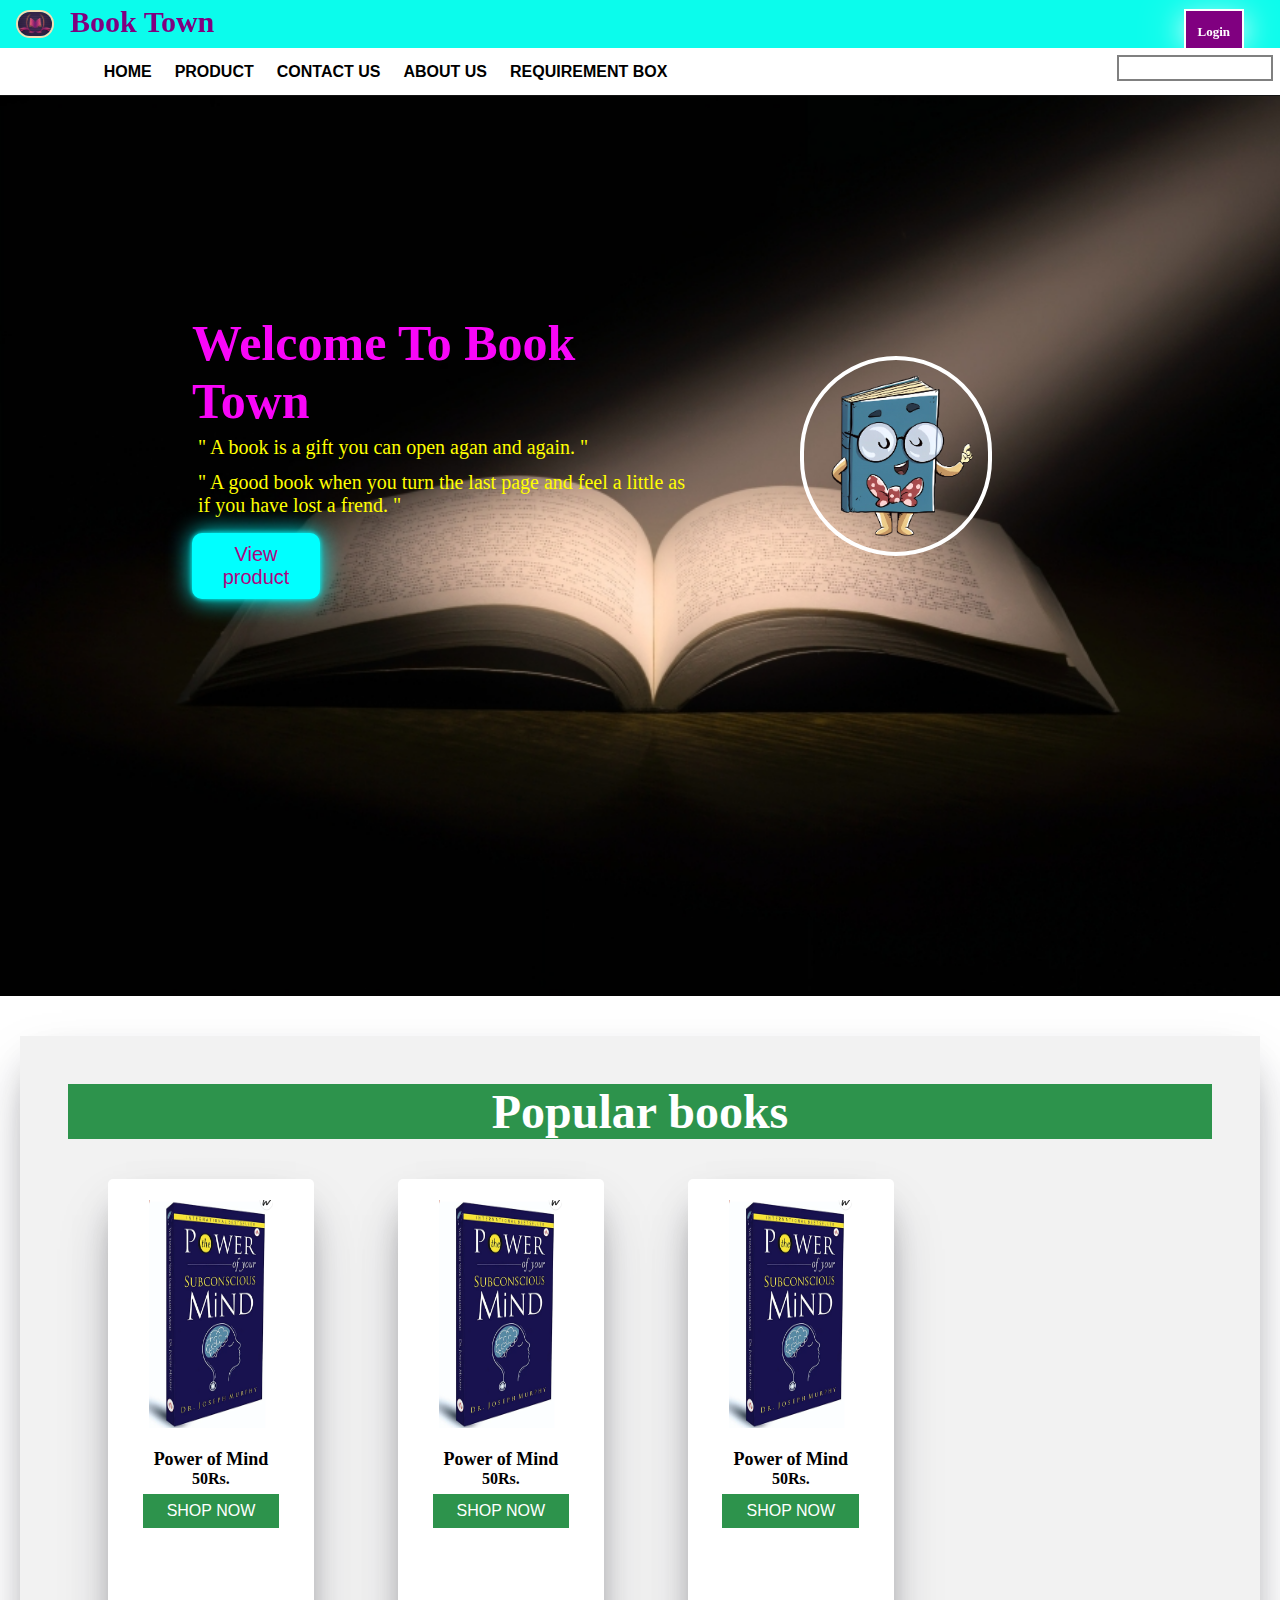
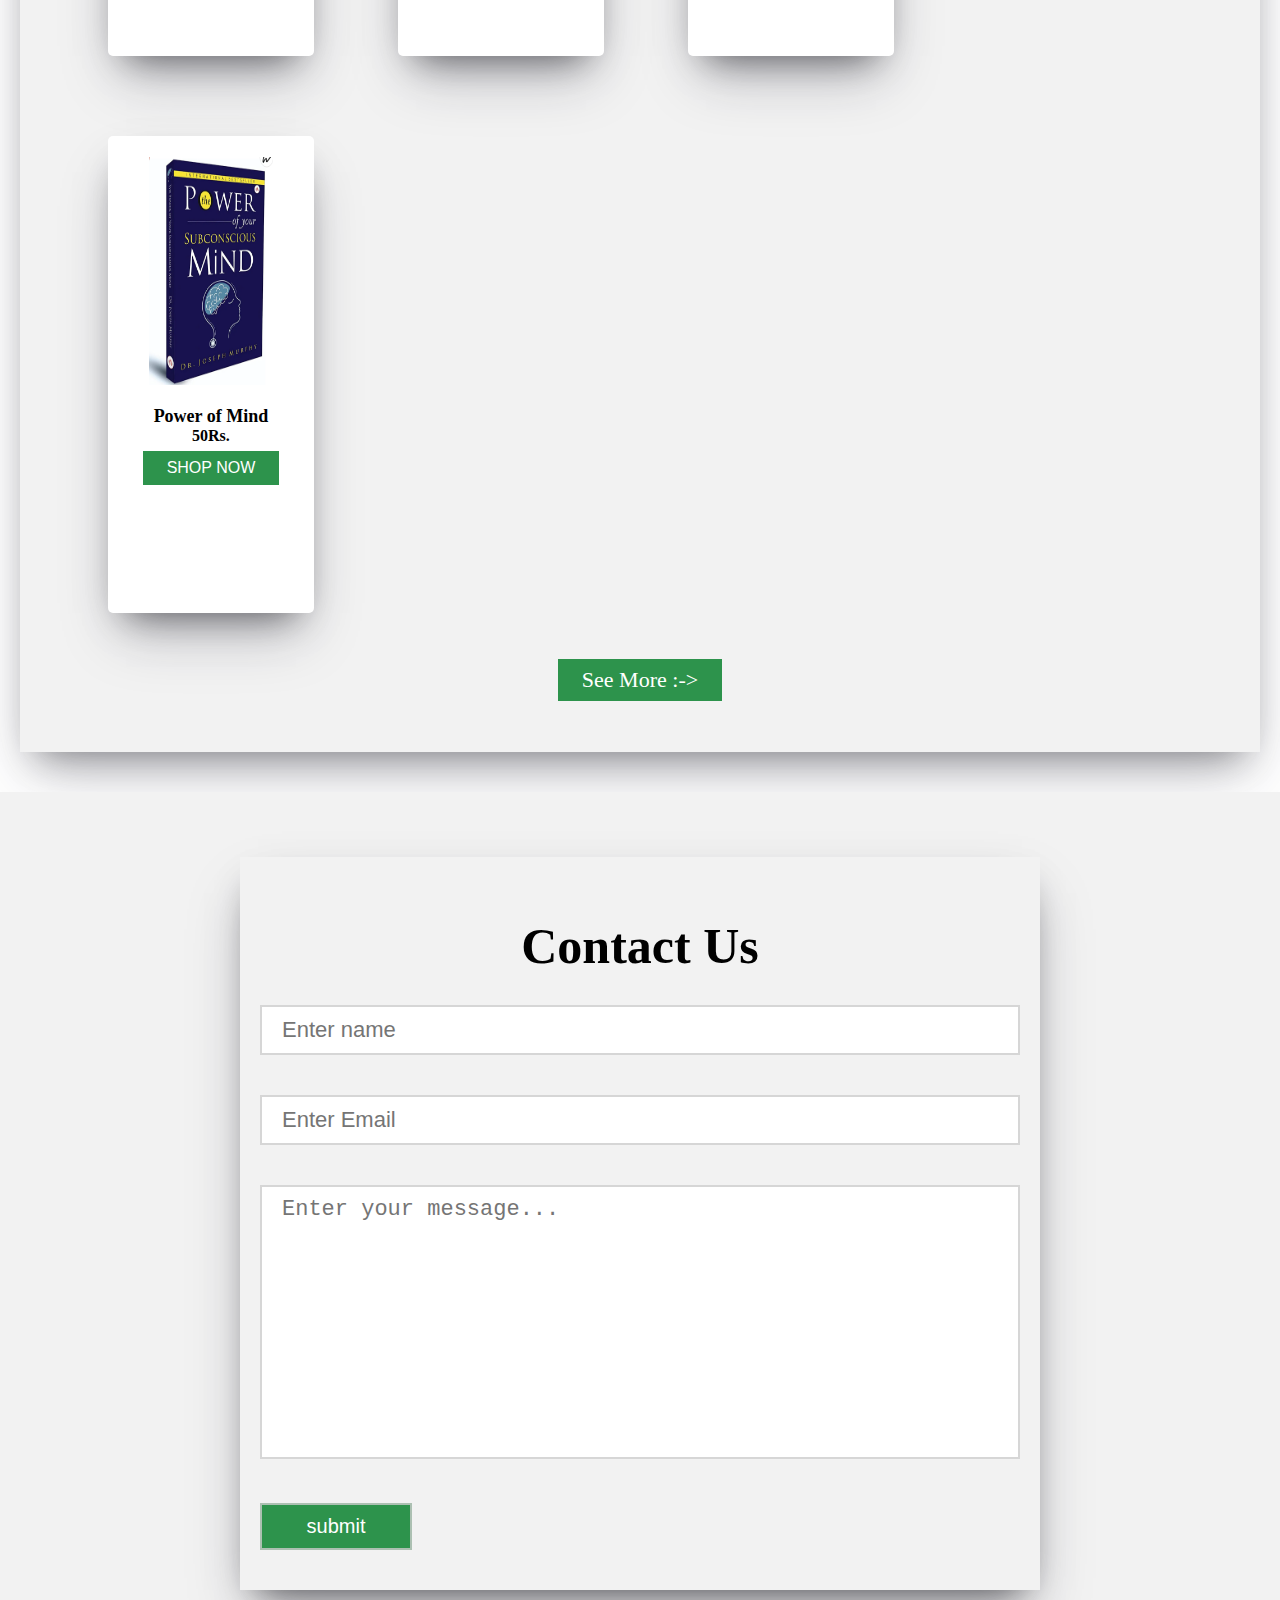
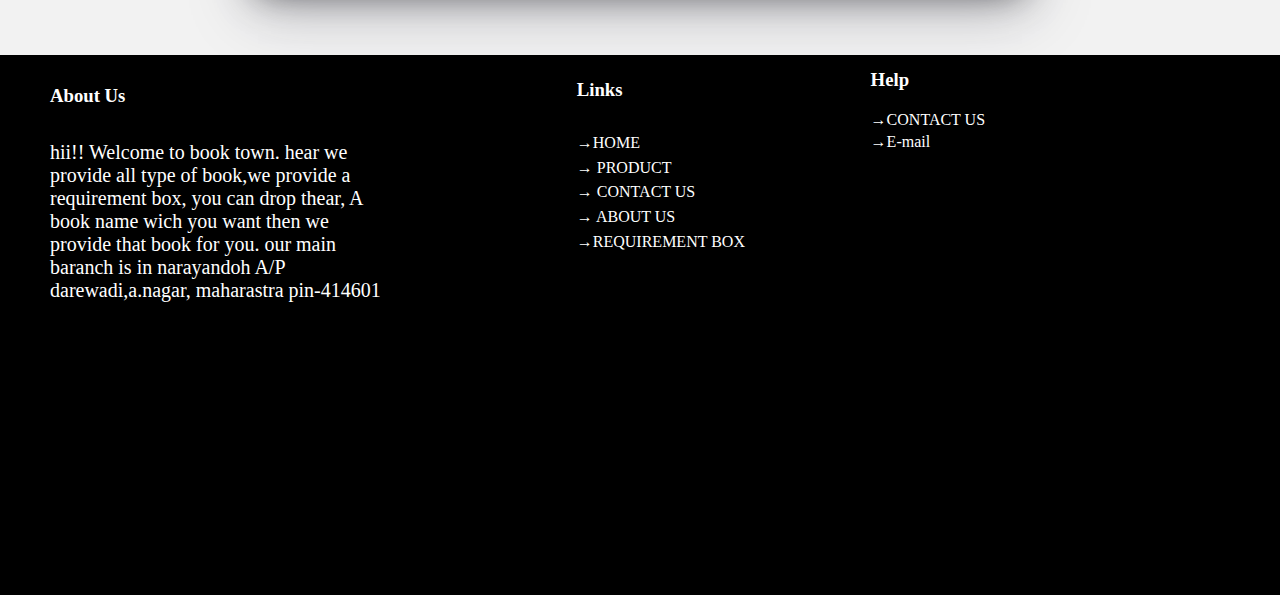
<file: index.html>
<!DOCTYPE html>
<html>

<head>
   <meta charset="UTF-8">
   <meta http-equiv="X-UA-Compatible" content="IE=edge">
   <meta name="viewport" content="width=device-width, initial-scale=1.0">
   <link rel="stylesheet" href="style.css">
   <link rel="stylesheet" href="phone.css">
   <title>home page</title>
</head>

<body>
   <nav class="navcontaner">
      <div class="logomain1">
         <div class="logo"> <img src="8.png" alt="log"> </div>
         <div class="webname">
            <h1>Book Town</h1>
         </div>
      </div>
      <div class="lonhinbtn">
         <a href="login1.html">
            <button>
               Login
            </button>
         </a>
      </div>

   </nav>


   <!--navigation bar-->
   <nav class="navbar background hnav-resp background2">

      <ul class="nav-list v-class-resp">
         <li><a href="#home"> HOME</a></li>
         <li><a href="produts.html"> PRODUCT</a></li>
         <li><a href="contactus.html"> CONTACT US</a></li>
         <li><a href="about.html"> ABOUT US</a></li>
         <li><a href="requirement.html">
               REQUIREMENT BOX</a></li>

      </ul>

      <div class="rightnav v-class-resp">
         <input type="text" class="serch" id="search"><br>
         <i class="bi bi-search" id="search-icon"></i>

      </div>


      <div class="burger">
         <div class="line"></div>
         <div class="line"></div>
         <div class="line"></div>
      </div>



   </nav>


   <!--home page-->
   <section class="firstsection background" id="home">
      <div class="main">
         <div class="firsthalf">
            <h1 class="textbig">Welcome To Book Town </h1>
            <p class="textsmall">" A book is a gift you can open agan and again. "</p>
            <p class="textsmall"> " A good book when you turn the last page and
               feel a little as if you have lost a frend. "</p>
            <div class="btn3h">
               <a href="produts.html">
                  <div class="btn3">
                     <button> View product</button>
                  </div>
               </a>
            </div>
         </div>
         <div class="secondhalf">
            <img src="6.png" alt="logo">
         </div>
      </div>
   </section>


   <!--cardes -->
   <div class="main3">
      <div class="main2">
         <h3>Popular books</h3>
         <!--book 1-->
         <div class="cards">
           
            <div class="img3">
               <img src="3.png">
            </div>
            <div class="title">
               <h6> Power of Mind</h6>
            </div>
            <div class="rs1">
               <p1><b> 50Rs.</b></p1>
               <div class="b1">
                  <a href="http://surl.li/hpubu">
                     <button>
                        SHOP NOW
                     </button>
                  </a>
               </div>
            </div>
         </div>
         <!--Book 2-->
         <div class="cards">
            <div class="img3">
               <img src="3.png">
            </div>
            <div class="title">
               <h6> Power of Mind</h6>
            </div>
            <div class="rs1">
               <p1><b> 50Rs.</b></p1>
               <div class="b1">
                  <a href="http://surl.li/hpubu">
                     <button>
                        SHOP NOW
                     </button>
                  </a>
               </div>
            </div>
         </div>
         <!--book 3-->

         <div class="cards">
            <div class="img3">
               <img src="3.png">
            </div>
            <div class="title">
               <h6> Power of Mind</h6>
            </div>
            <div class="rs1">
               <p1><b> 50Rs.</b></p1>
               <div class="b1">
                  <a href="http://surl.li/hpubu">
                     <button>
                        SHOP NOW
                     </button>
                  </a>
               </div>
            </div>
         </div>
         <!--book 4-->
         <div class="cards">
            <div class="img3">
               <img src="3.png">
            </div>
            <div class="title">
               <h6> Power of Mind</h6>
            </div>
            <div class="rs1">
               <p1><b> 50Rs.</b></p1>
               <div class="b1">
                  <a href="http://surl.li/hpubu">
                     <button>
                        SHOP NOW
                     </button>
                  </a>
               </div>
            </div>
         </div>
         <!--See more button-->
         <div class="b1 seebutt">
            <a href="produts.html">
               <button>
                  See More :->
               </button>
            </a>
         </div>

      </div>

   </div>


   <!--CONTACT US java scprit code-->
   <div class="contact" id="contact1">
      <form id="contactusus">
         <h6>Contact Us</h6>

         <input type="text" id="form1name" placeholder="Enter name" required>
         <input type="email" id="form1email" placeholder="Enter Email" required>
         <textarea name="contactmassage" id="" cols="67" rows="10" placeholder="Enter your message..." required></textarea>
         <div class="contactbtn">
            <input type="submit" id="submit" value="submit">
         </div>
   </div>

   </form>



   <!--footer -->

   <footer>
      <div class="fmain fmain2">
         <div class="fabout fabout2">
            <h3>About Us</h3>
            <p>hii!! Welcome to book town. hear we provide all type
               of book,we provide a requirement box, you can drop thear,
               A book name wich you want then we provide that book for you.
               our main baranch is in narayandoh A/P darewadi,a.nagar,
               maharastra pin-414601
            </p>
         </div>
         <!--end-->
         <div class="aboutflex">

            <div class="flink">
               <h3>Links</h3>
               <ul class="flinkul">
                  <li><a href="#home">→HOME</a></li>
                  <li><a href="produts.html">→ PRODUCT</a></li>
                  <li><a href="#contact1">→ CONTACT US</a></li>
                  <li><a href="about.html">→ ABOUT US</a></li>
                  <li><a href="file:///C:/Users/kartikey/Documents/HTML4/about.html#requirement">
                        →REQUIREMENT BOX</a></li>
               </ul>
            </div>
            <!--end-->

            <div class="Help">
               <h3>Help</h3>
               <ul class="helplink">
                  <li><a href="#contact1"> →CONTACT US</a></li>
                  <li><a href="kartikeyvirkar@gmail.com"> →E-mail</a></li>
               </ul>
            </div>
         </div>
         <!--end-->
      </div>

   </footer>


   <script src="resp.js"></script>
</body>

</html>
</file>
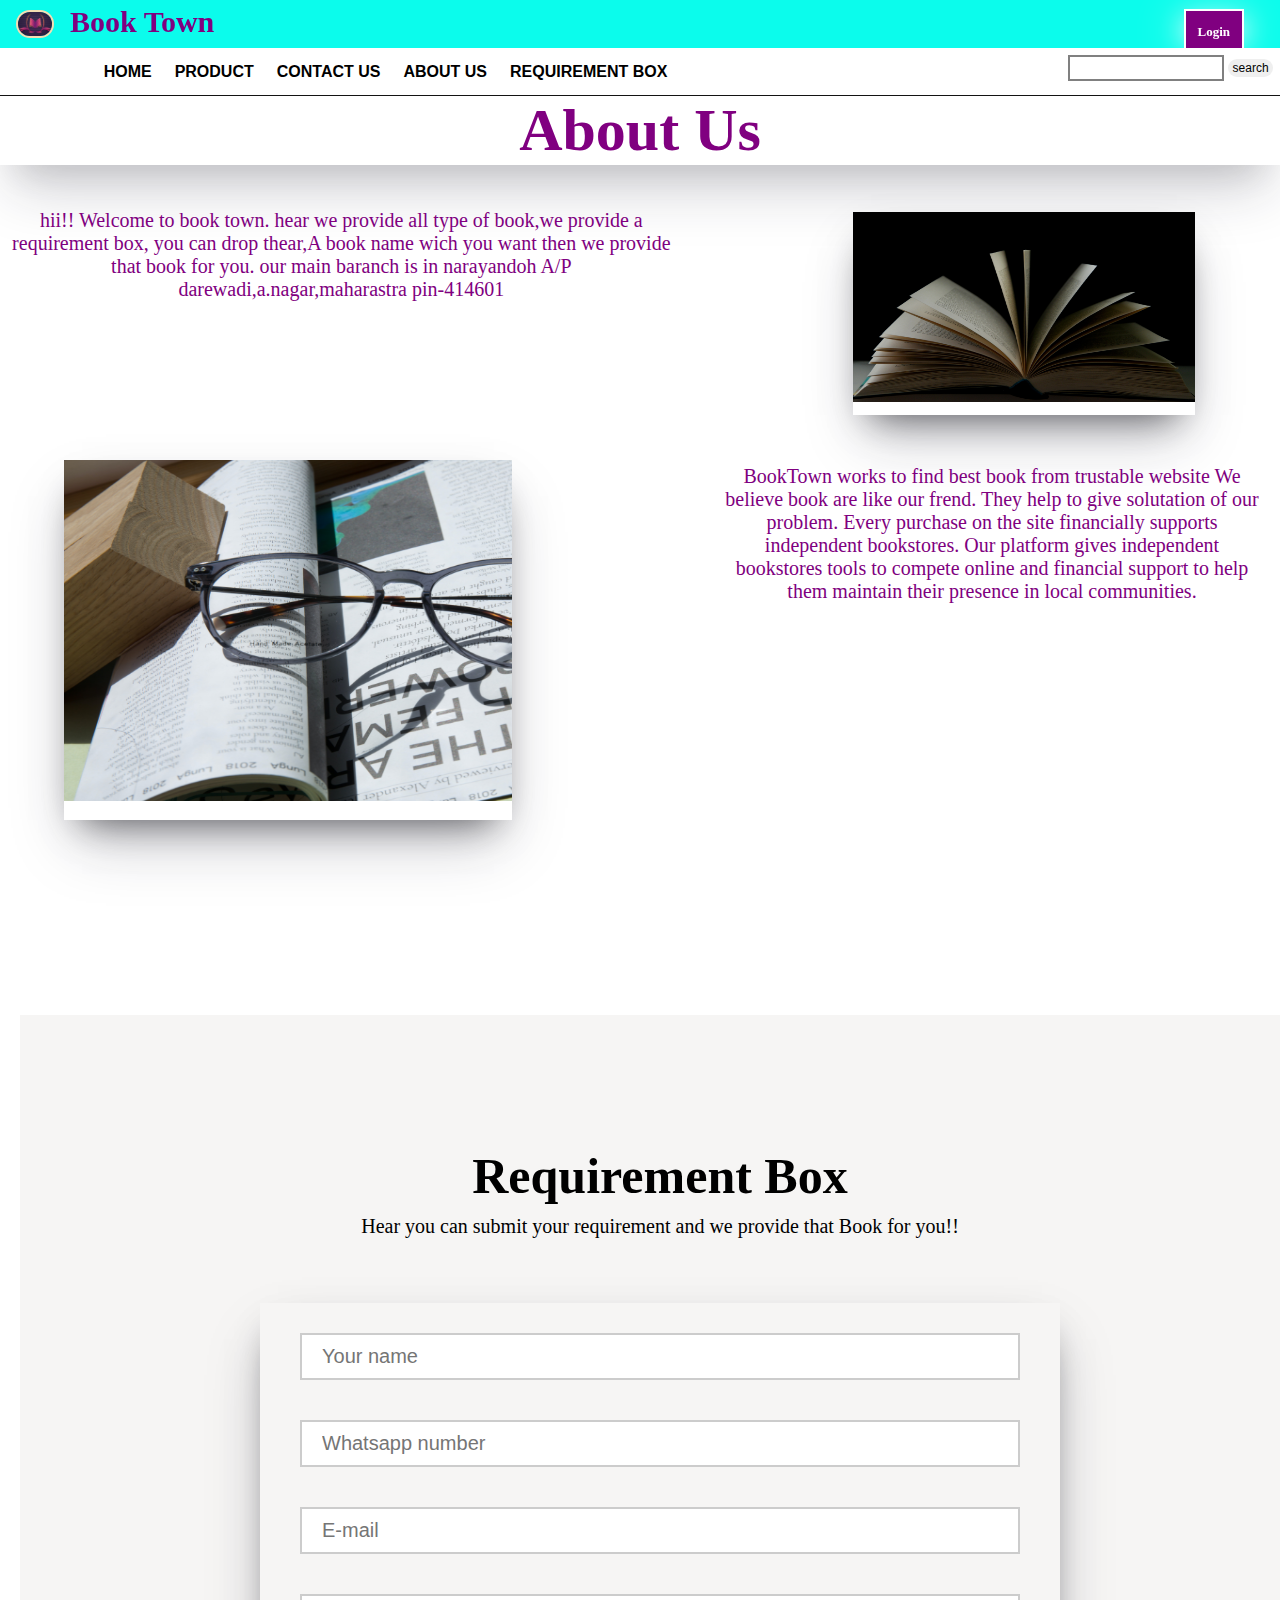
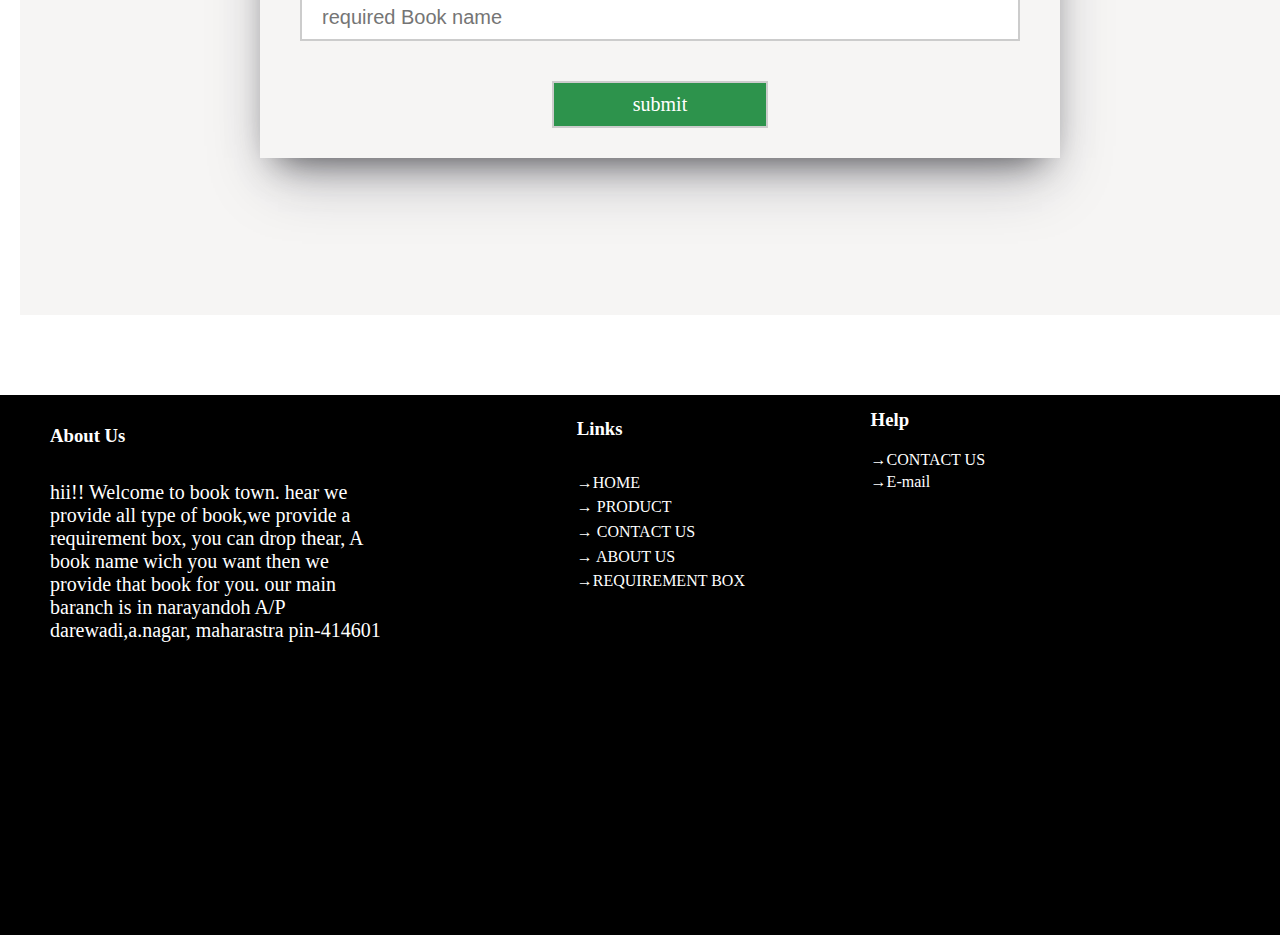
<file: about.html>
<!DOCTYPE html>
<html lang="en">

<head>
    <meta charset="UTF-8">
    <meta http-equiv="X-UA-Compatible" content="IE=edge">
    <meta name="viewport" content="width=device-width, initial-scale=1.0">
    <link rel="stylesheet" href="style.css">
    <link rel="stylesheet" href="phone.css">
    <title>Document</title>

    
</head>

<body>

    <nav class="navcontaner">
        <div class="logomain1">
           <div class="logo"> <img src="8.png" alt="log"> </div>
           <div class="webname">
              <h1>Book Town</h1>
           </div>
        </div>
        <div class="lonhinbtn">
           <a href="login1.html">
              <button>
                 Login
              </button>
           </a>
        </div>
  
     </nav>
    <!--navigation bar-->

    <nav class="navbar background hnav-resp background2">
        <ul class="nav-list v-class-resp">
          
            <li><a href="index.html"> HOME</a></li>
            <li><a href="produts.html"> PRODUCT</a></li>
            <li><a href="http://127.0.0.1:5500/contactus.html"> CONTACT US</a></li>
            <li><a href="#aboutus"> ABOUT US</a></li>
            <li><a href="#requirement">REQUIREMENT BOX</a></li>

        </ul>
        <div class="rightnav v-class-resp">
            <input type="text" class="serch" id="search">
            <button class="btn sm-btn">search</button>

        </div>

           
      <div class="burger">
        <div class="line"></div>
        <div class="line"></div>
        <div class="line"></div>
     </div>
     
    </nav>
    <!--About-->
    <div class="ab" id="aboutus">
        <h6>About Us</h6>
    </div>

    <div class="aboutmain">
        <div class="abiutsubmain abiutsubmain1">
            <div class="absub2">
               <p class="aboutpara1">
                    hii!! Welcome to book town. hear we
                    provide all type of book,we provide a
                    requirement box, you can drop thear,A book
                    name wich you want then we provide that book for you.
                    our main baranch is in narayandoh A/P darewadi,a.nagar,maharastra pin-414601

                </p>

            </div>

            <div class="imgutab">
                <img src="14.jpg" alt="logo">
            </div>

        </div>


        <div class="abiutsubmain2 abiutsubmain aboutsubmainph ">

            <div class="imgutab imgutab2">
                <img src="13.jpg" alt="logo">
            </div>
            <p class="aboutpara2">
                BookTown works to find best book from trustable website
                ‍We believe book are like our frend. They help to give
                solutation of our problem.

                Every purchase on the site financially
                supports independent bookstores. Our platform gives
                independent bookstores tools to compete online and financial support
                to help them maintain their presence in local communities.
            </p>
            
        </div>

    </div>

    <!-- validation requirement box  -->
    <script>
        function req(){
            var a = document.getElementById("requirementphone").value;
            if(a.length>10)
            {
                document.getElementById("massage1").innerHTML="mobile number must be 10 digit" ;
                return false;
            }
            if(a.length>10)
            {
                document.getElementById("massage1").innerHTML="mobile number must be 10 digit" ;
                return false;
            }
        }
</script>

    <!--requirement box  -->
    <div class="requirementbackground" id="requirement">
        <h6> Requirement Box</h6>
        <p>Hear you can submit your requirement and we provide that Book for you!!</p>

        <form id="requirement" action="" onsubmit="return req()">
            <div class="requirementinput">
                <input type="text" id="requirementname" placeholder="Your name" required>

                <input type="number" id="requirementphone" placeholder="Whatsapp number"value="" required>
                <span id="massage1" style="color:red"> </span>

                <input type="email" id="requirementemail" placeholder="E-mail" required>
                <input type="text" id="requirementbookname" placeholder="required Book name" required>
                <div class="requirementbtn">
                <input type="submit" id="requirementbook" value="submit" >
                </div>
            </div>
        </form>
    </div>
    
    <footer>
        <div class="fmain fmain2">
           <div class="fabout fabout2">
              <h3>About Us</h3>
              <p>hii!! Welcome to book town. hear we provide all type
                 of book,we provide a requirement box, you can drop thear,
                 A book name wich you want then we provide that book for you.
                 our main baranch is in narayandoh A/P darewadi,a.nagar,
                 maharastra pin-414601
              </p>
           </div>
           <!--end-->
           <div class="aboutflex">
              
              <div class="flink">
                 <h3>Links</h3>
                 <ul class="flinkul">
                    <li><a href="#home">→HOME</a></li>
                    <li><a href="produts.html">→ PRODUCT</a></li>
                    <li><a href="#contact1">→ CONTACT US</a></li>
                    <li><a href="about.html">→ ABOUT US</a></li>
                    <li><a href="file:///C:/Users/kartikey/Documents/HTML4/about.html#requirement">
                          →REQUIREMENT BOX</a></li>
                 </ul>
              </div>
              <!--end-->

              <div class="Help">
                 <h3>Help</h3>
                 <ul class="helplink">
                    <li><a href="#contact1"> →CONTACT US</a></li>
                    <li><a href="kartikeyvirkar@gmail.com"> →E-mail</a></li>
                 </ul>
              </div>
           </div>
           <!--end-->
        </div>

     </footer>
    <script src="resp.js"></script>
</body>

</html>
</file>
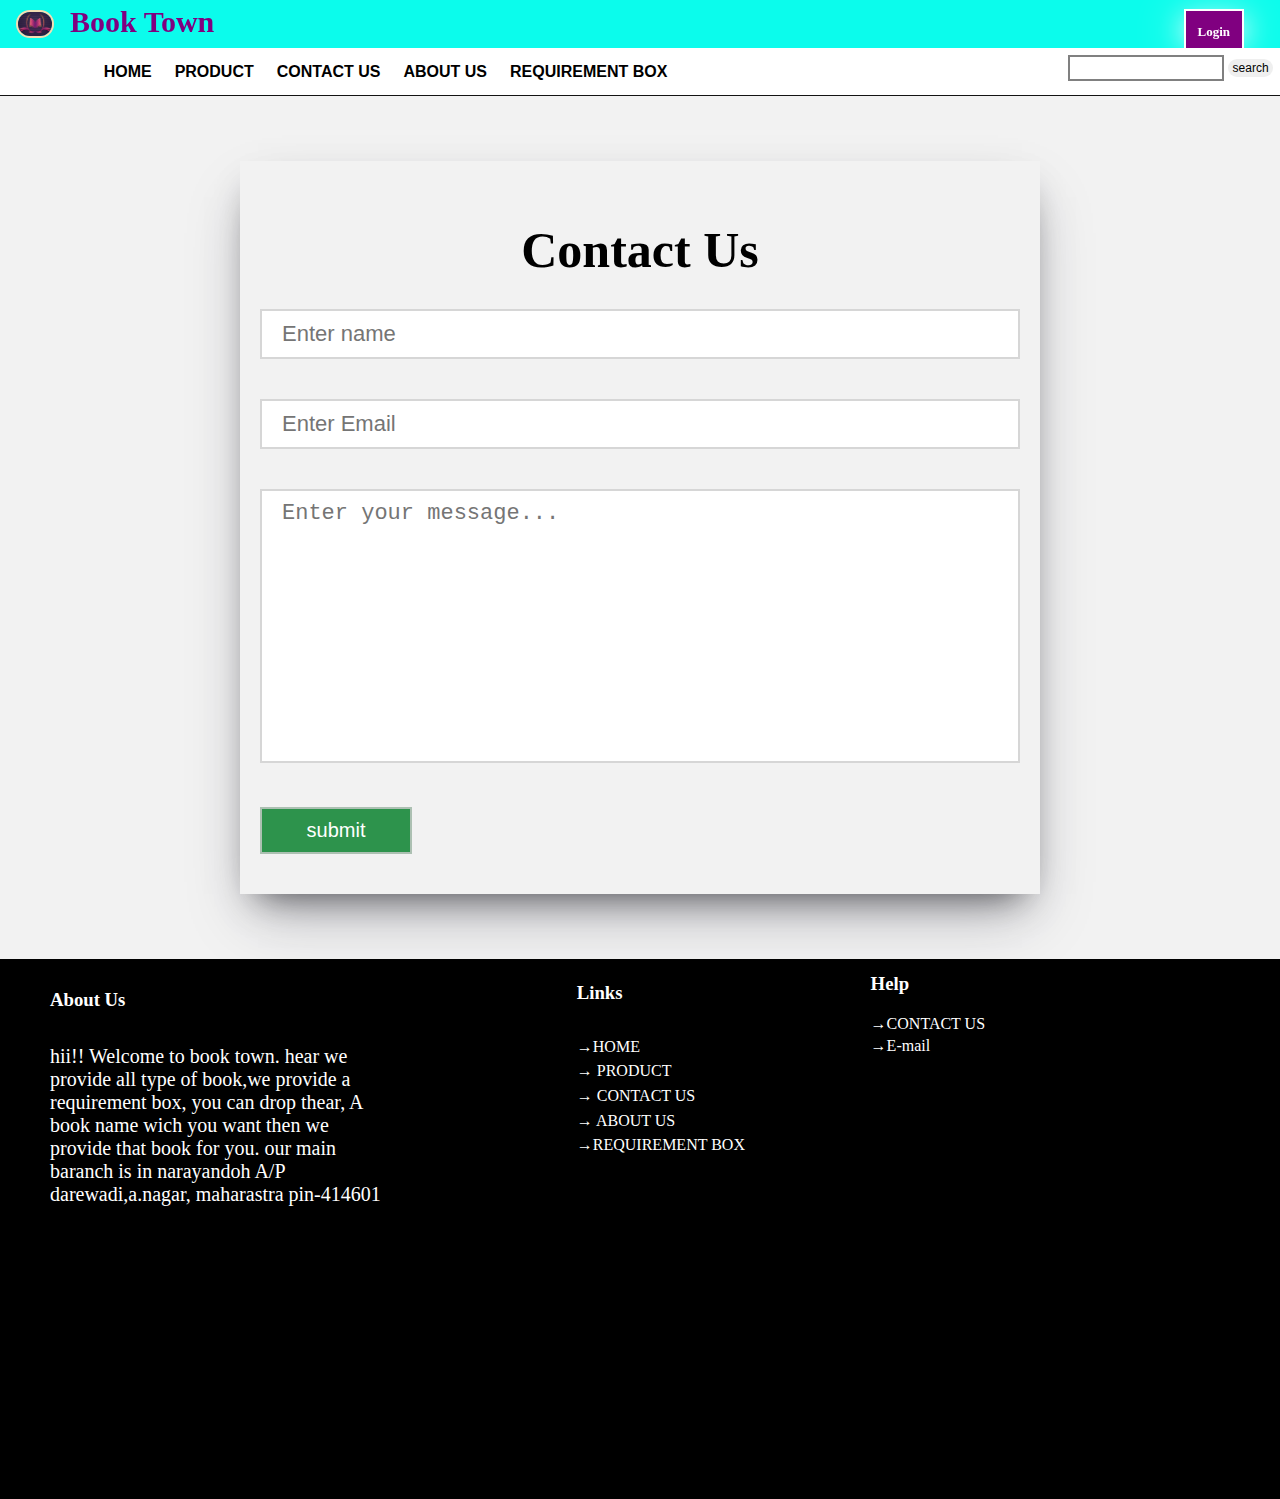
<file: contactus.html>
<!DOCTYPE html>
<html lang="en">
    <head>
        <meta charset="UTF-8">
        <meta http-equiv="X-UA-Compatible" content="IE=edge">
        <meta name="viewport" content="width=device-width, initial-scale=1.0">
        <link rel="stylesheet" href="style.css">
        <link rel="stylesheet" href="phone.css">
        <title>home page</title>
     </head>
     <body>
      <nav class="navcontaner">
         <div class="logomain1">
            <div class="logo"> <img src="8.png" alt="log"> </div>
            <div class="webname">
               <h1>Book Town</h1>
            </div>
         </div>
         <div class="lonhinbtn">
            <a href="login1.html">
               <button>
                  Login
               </button>
            </a>
         </div>
   
      </nav>

        <!--navigation bar-->
        <nav class="navbar background hnav-resp background2">
  
           <ul class="nav-list v-class-resp">
              <li><a href="http://127.0.0.1:5500/index.html"> HOME</a></li>
              <li><a href="produts.html"> PRODUCT</a></li>
              <li><a href="#contact1"> CONTACT US</a></li>
              <li><a href="about.html"> ABOUT US</a></li>
              <li><a href="http://127.0.0.1:5500/requirement.html">
                    REQUIREMENT BOX</a></li>
  
           </ul>
  
           <div class="rightnav v-class-resp">
              <input type="text" class="serch" id="search">
              <button class="btn sm-btn">search</button>
  
           </div>
  
  
           <div class="burger">
              <div class="line"></div>
              <div class="line"></div>
              <div class="line"></div>
           </div>
  
  
        </nav>

         <!--CONTACT US java scprit code-->
      <div class="contact" id="contact1">
        <form id="contactusus">
           <h6>Contact Us</h6>

           <input type="text" id="form1name" placeholder="Enter name" required>
           <input type="email" id="form1email" placeholder="Enter Email" required>
           <textarea name="contactmassage" id="" cols="67" rows="10" placeholder="Enter your message..." required></textarea>
           <div class="contactbtn">
              <input type="submit" id="submit" value="submit">
           </div>
     </div>

     </form>

     
     <footer>
      <div class="fmain fmain2">
         <div class="fabout fabout2">
            <h3>About Us</h3>
            <p>hii!! Welcome to book town. hear we provide all type
               of book,we provide a requirement box, you can drop thear,
               A book name wich you want then we provide that book for you.
               our main baranch is in narayandoh A/P darewadi,a.nagar,
               maharastra pin-414601
            </p>
         </div>
         <!--end-->
         <div class="aboutflex">
            
            <div class="flink">
               <h3>Links</h3>
               <ul class="flinkul">
                  <li><a href="#home">→HOME</a></li>
                  <li><a href="produts.html">→ PRODUCT</a></li>
                  <li><a href="#contact1">→ CONTACT US</a></li>
                  <li><a href="about.html">→ ABOUT US</a></li>
                  <li><a href="file:///C:/Users/kartikey/Documents/HTML4/about.html#requirement">
                        →REQUIREMENT BOX</a></li>
               </ul>
            </div>
            <!--end-->

            <div class="Help">
               <h3>Help</h3>
               <ul class="helplink">
                  <li><a href="#contact1"> →CONTACT US</a></li>
                  <li><a href="kartikeyvirkar@gmail.com"> →E-mail</a></li>
               </ul>
            </div>
         </div>
         <!--end-->
      </div>

   </footer>
   
     <script src="resp.js"></script>
    
</body>
</html>
</file>
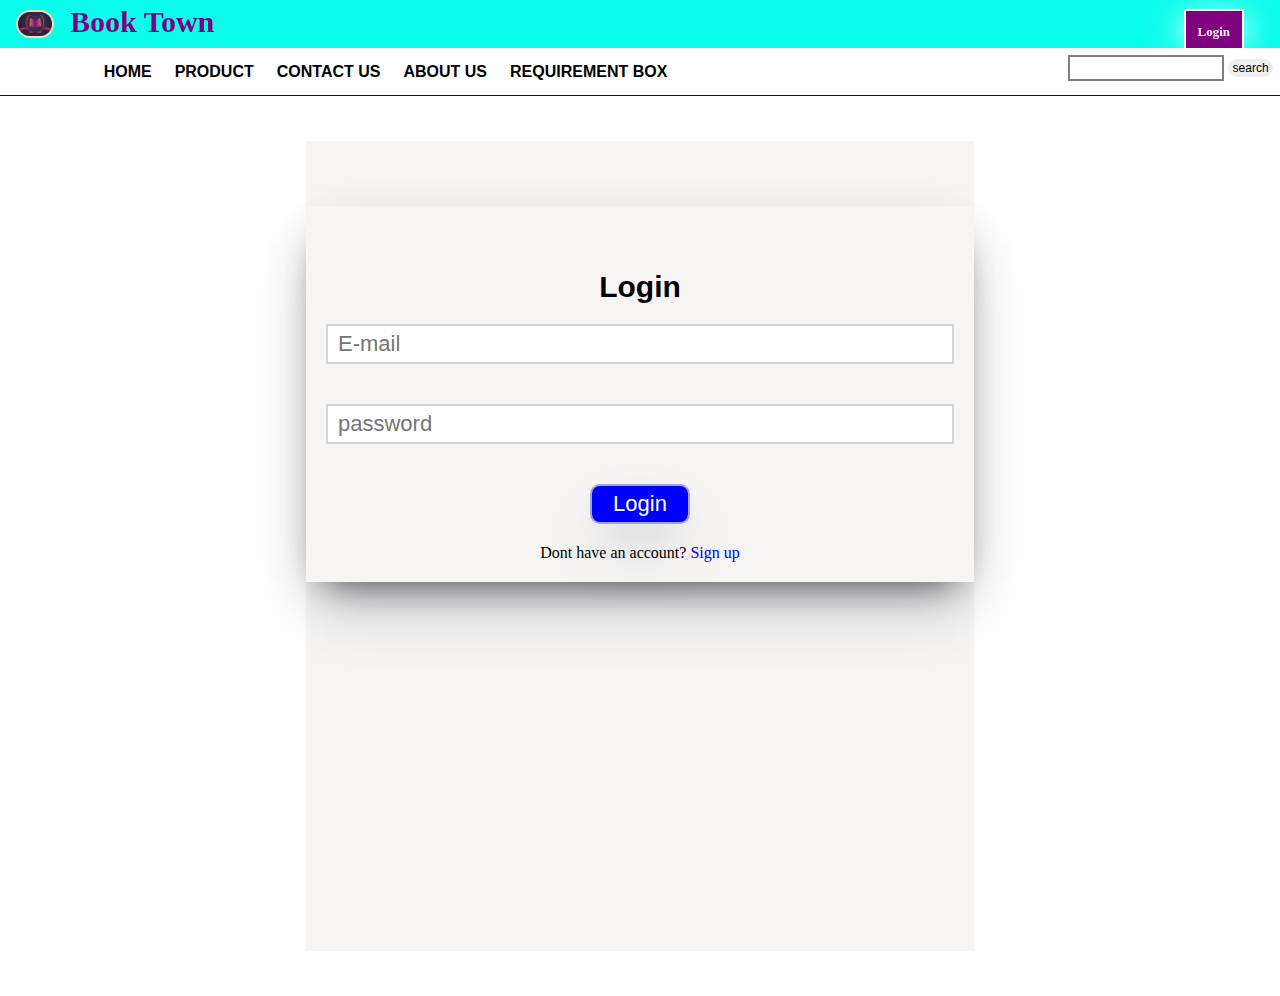
<file: login1.html>
<!DOCTYPE html>
<html lang="en">

<head>
    <meta charset="UTF-8">
    <meta http-equiv="X-UA-Compatible" content="IE=edge">
    <meta name="viewport" content="width=device-width, initial-scale=1.0">
    <link rel="stylesheet" href="style.css">
    <link rel="stylesheet" href="phone.css">
    <title>login page</title>
</head>

<body>
    <nav class="navcontaner">
        <div class="logomain1">
           <div class="logo"> <img src="8.png" alt="log"> </div>
           <div class="webname">
              <h1>Book Town</h1>
           </div>
        </div>
        <div class="lonhinbtn">
           <a href="login1.html">
              <button>
                 Login
              </button>
           </a>
        </div>
  
     </nav>
    <!--navigation bar-->
    <nav class="navbar background hnav-resp background2">

        <ul class="nav-list v-class-resp">
            <li><a href="index.html"> HOME</a></li>
            <li><a href="produts.html"> PRODUCT</a></li>
            <li><a href="#contact1"> CONTACT US</a></li>
            <li><a href="about.html"> ABOUT US</a></li>
            <li><a href="requirement.html">
                    REQUIREMENT BOX</a></li>

        </ul>

        <div class="rightnav v-class-resp">
            <input type="text" class="serch" id="search">
            <button class="btn sm-btn">search</button>

        </div>


        <div class="burger">
            <div class="line"></div>
            <div class="line"></div>
            <div class="line"></div>
        </div>

        
    </nav>

    <div class="lcontener">
        <div class="lsubcontener">
            <form action="">
            <div class="ltitle">
                <h3>Login</h3>
            </div>
                <input type="email" name="ltext" id="ltextid1" placeholder="E-mail" required>
                <input type="password" name="ltext" id="ltextid2" placeholder="password" required>
                <div class="lbutton">
                    <input type="submit" value="Login" id="llogin">
                </div>
                <p id="loginpara">Dont have an account? <a href="sineup1.html">Sign up</a></p>

            </form>
        </div>
    </div>

   
    <script src="resp.js"></script>
</body>

</html>
</file>
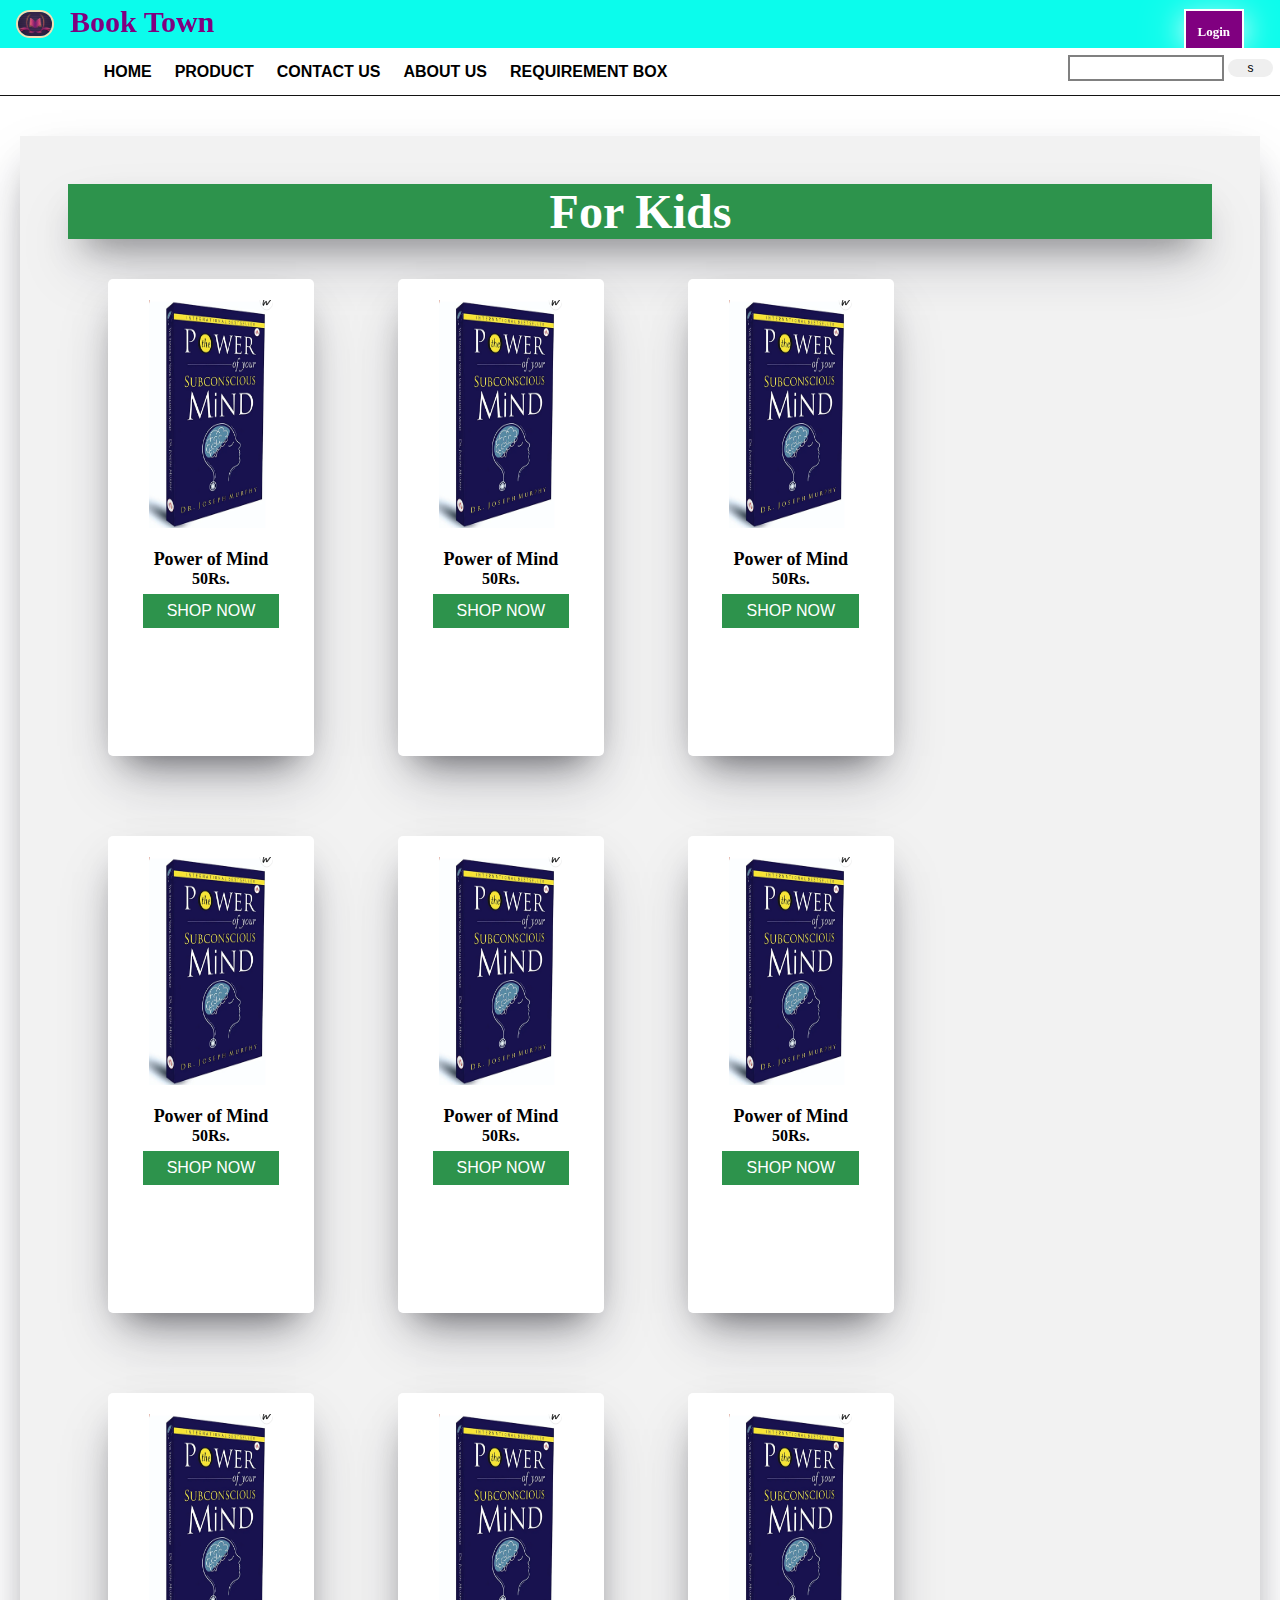
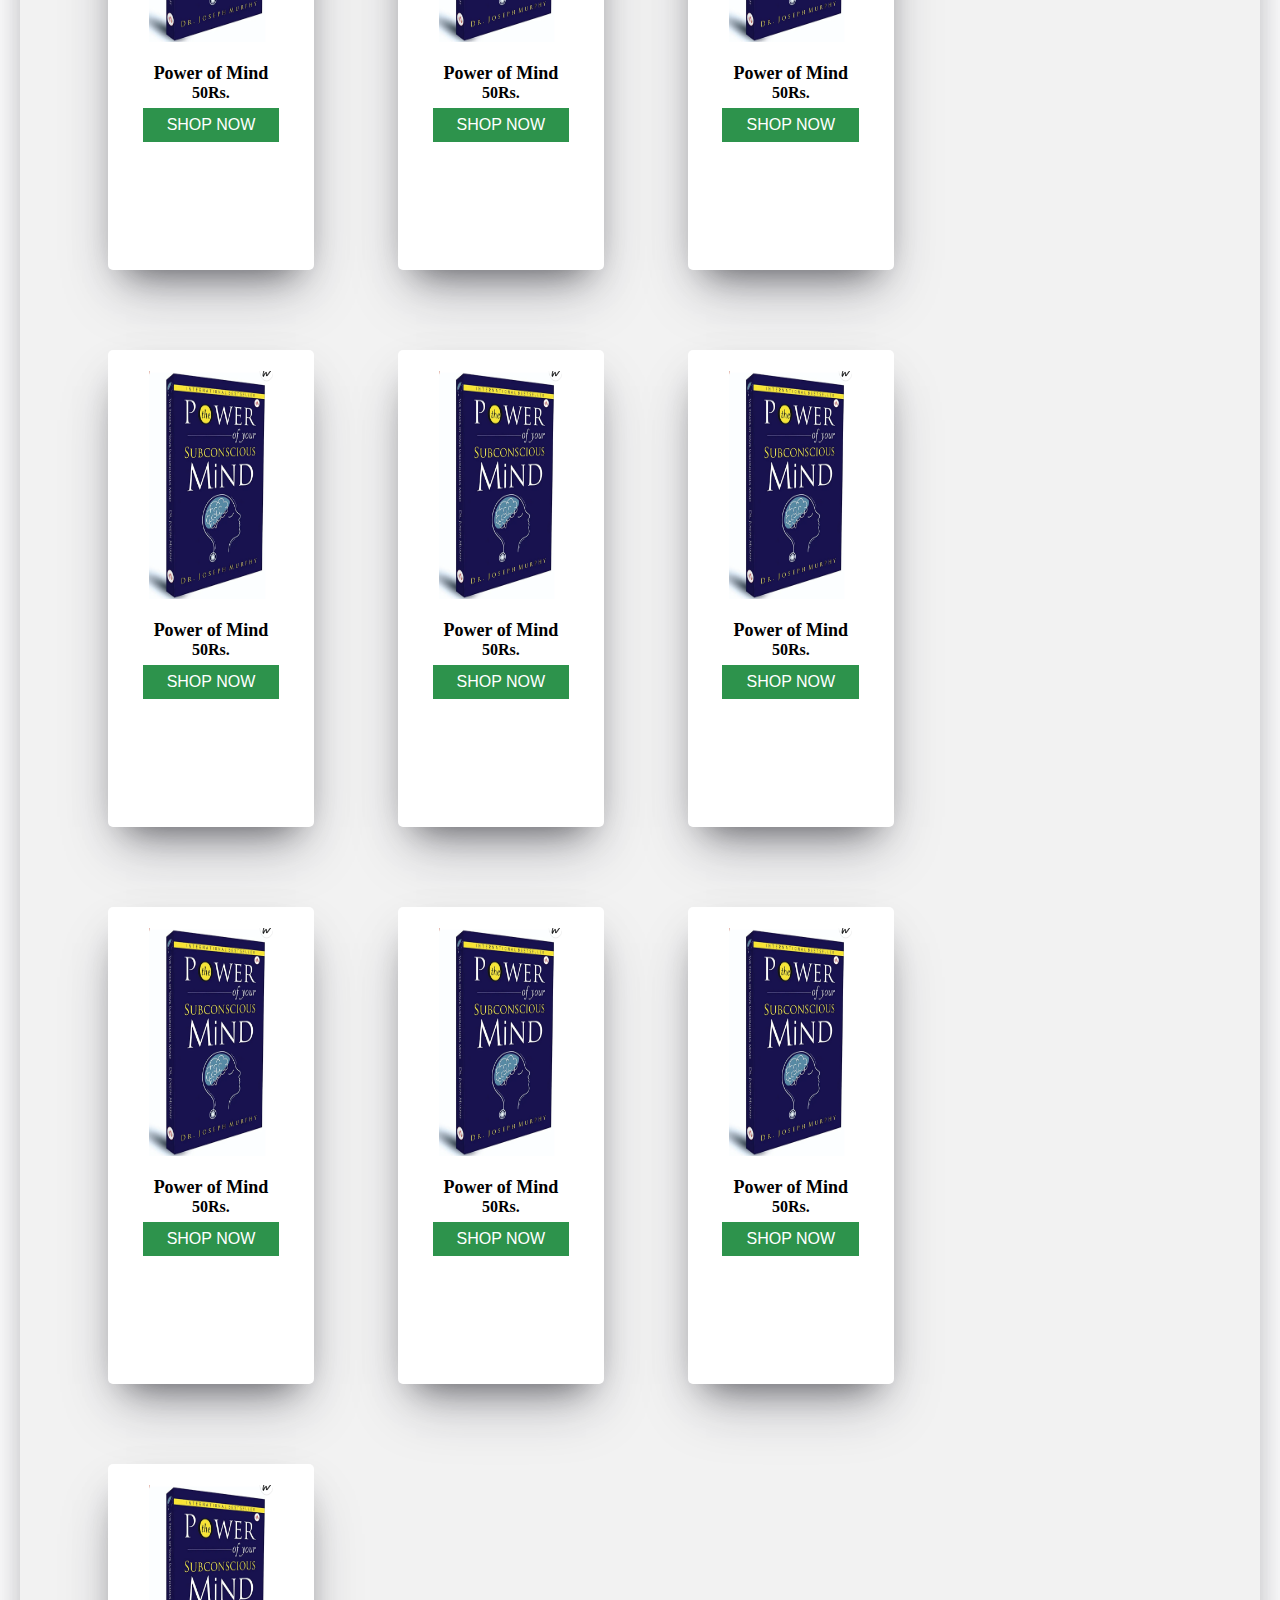
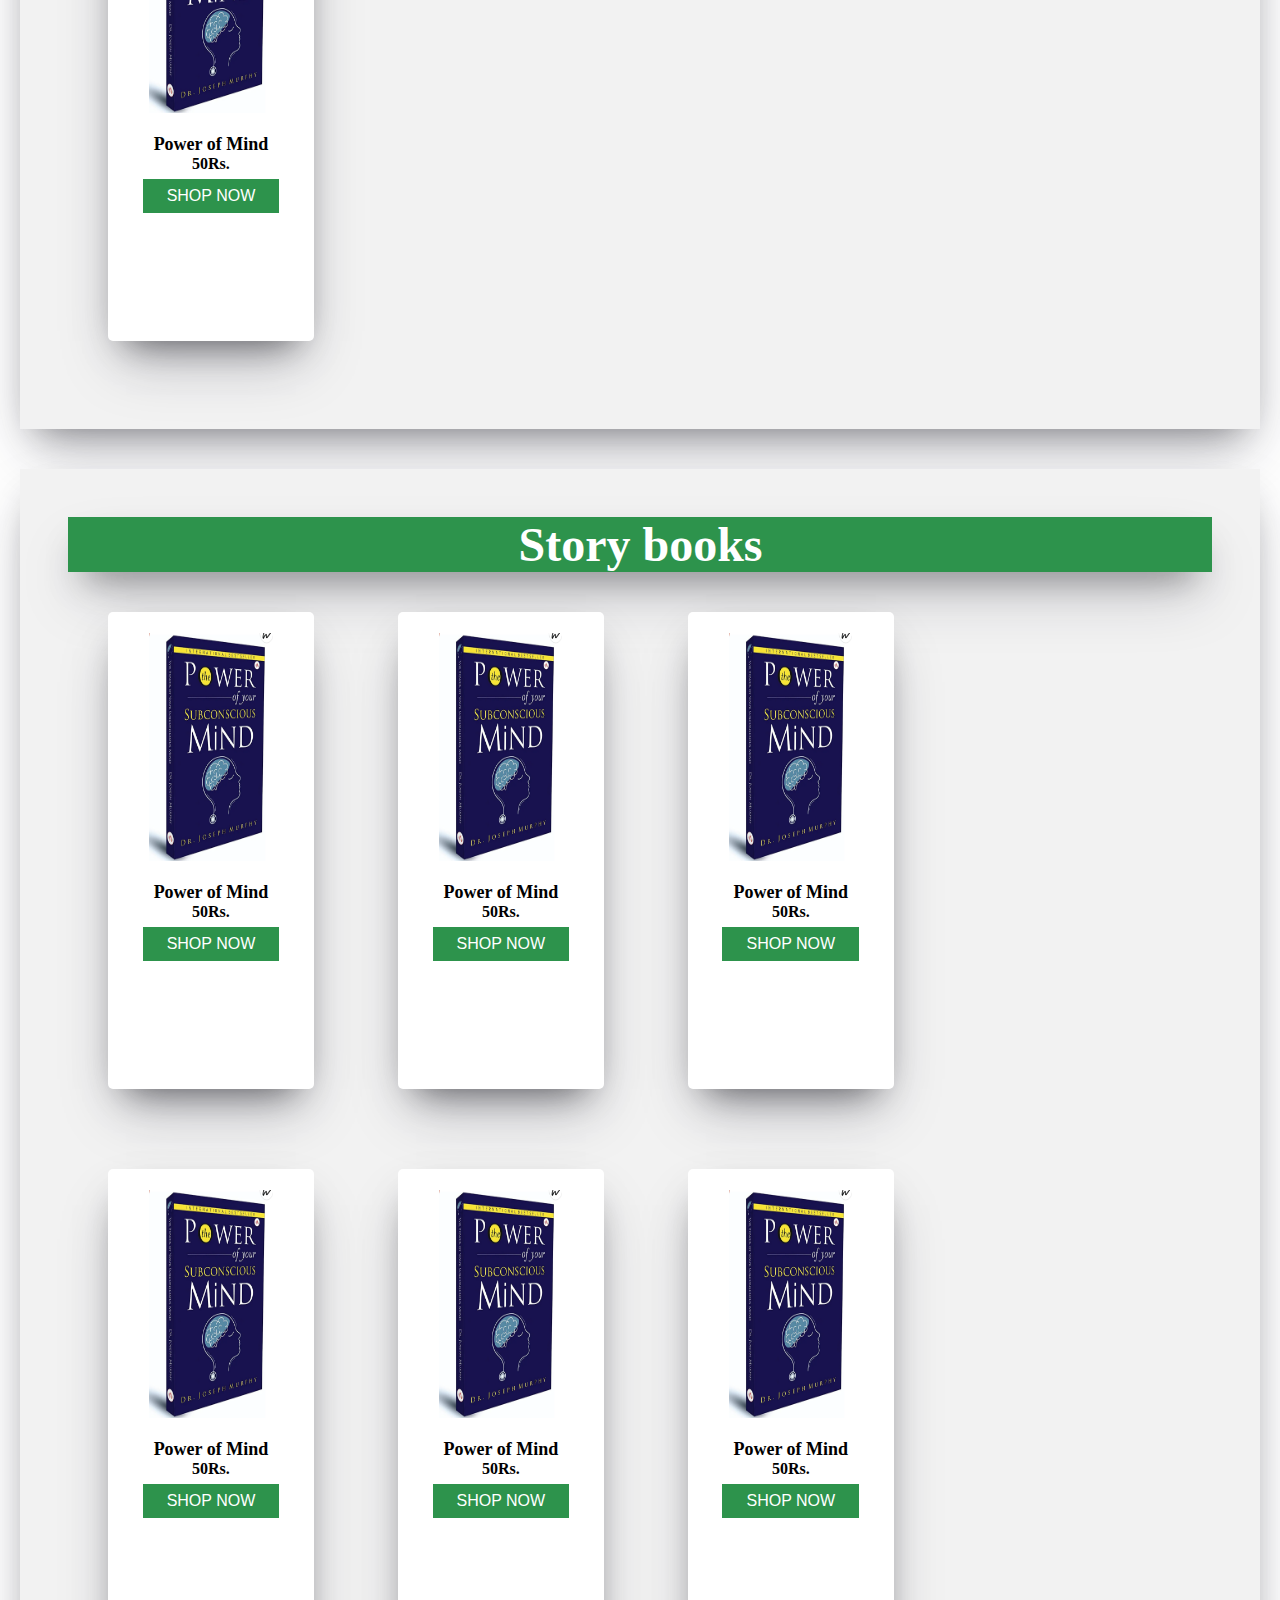
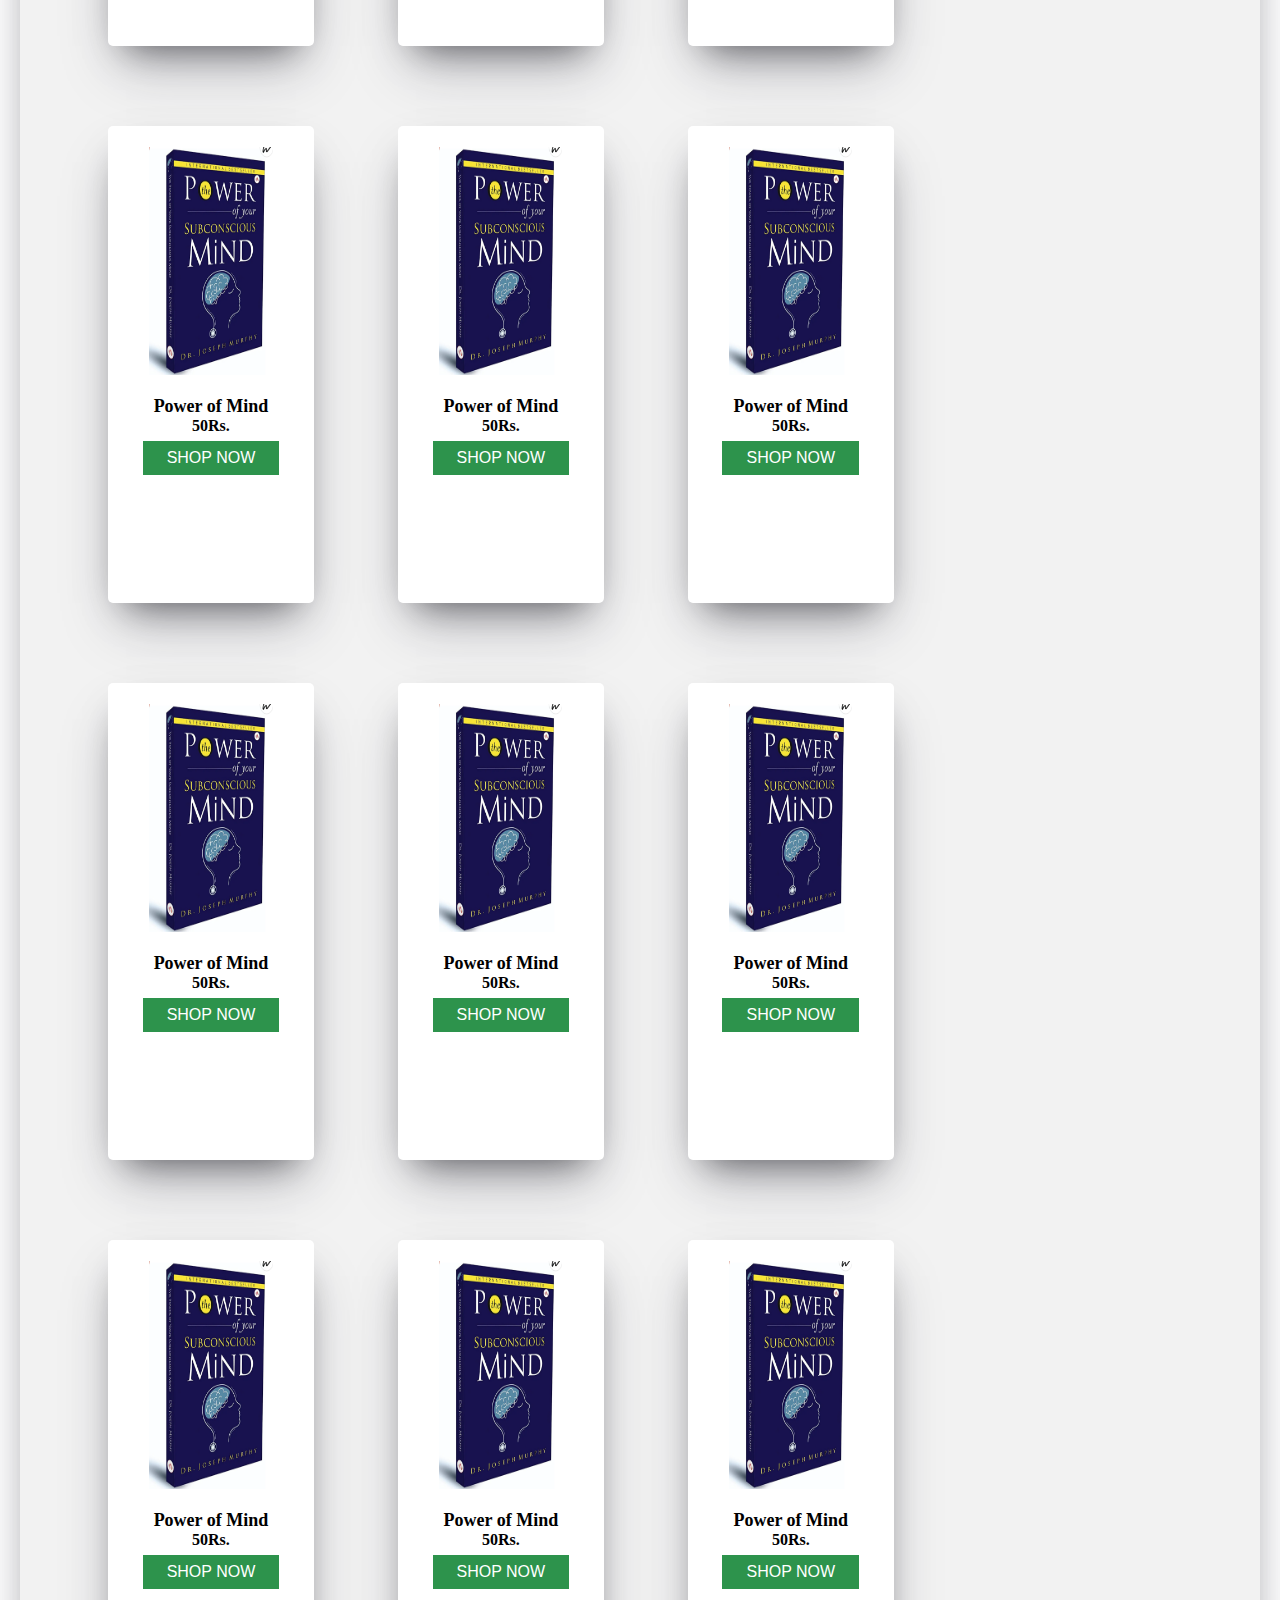
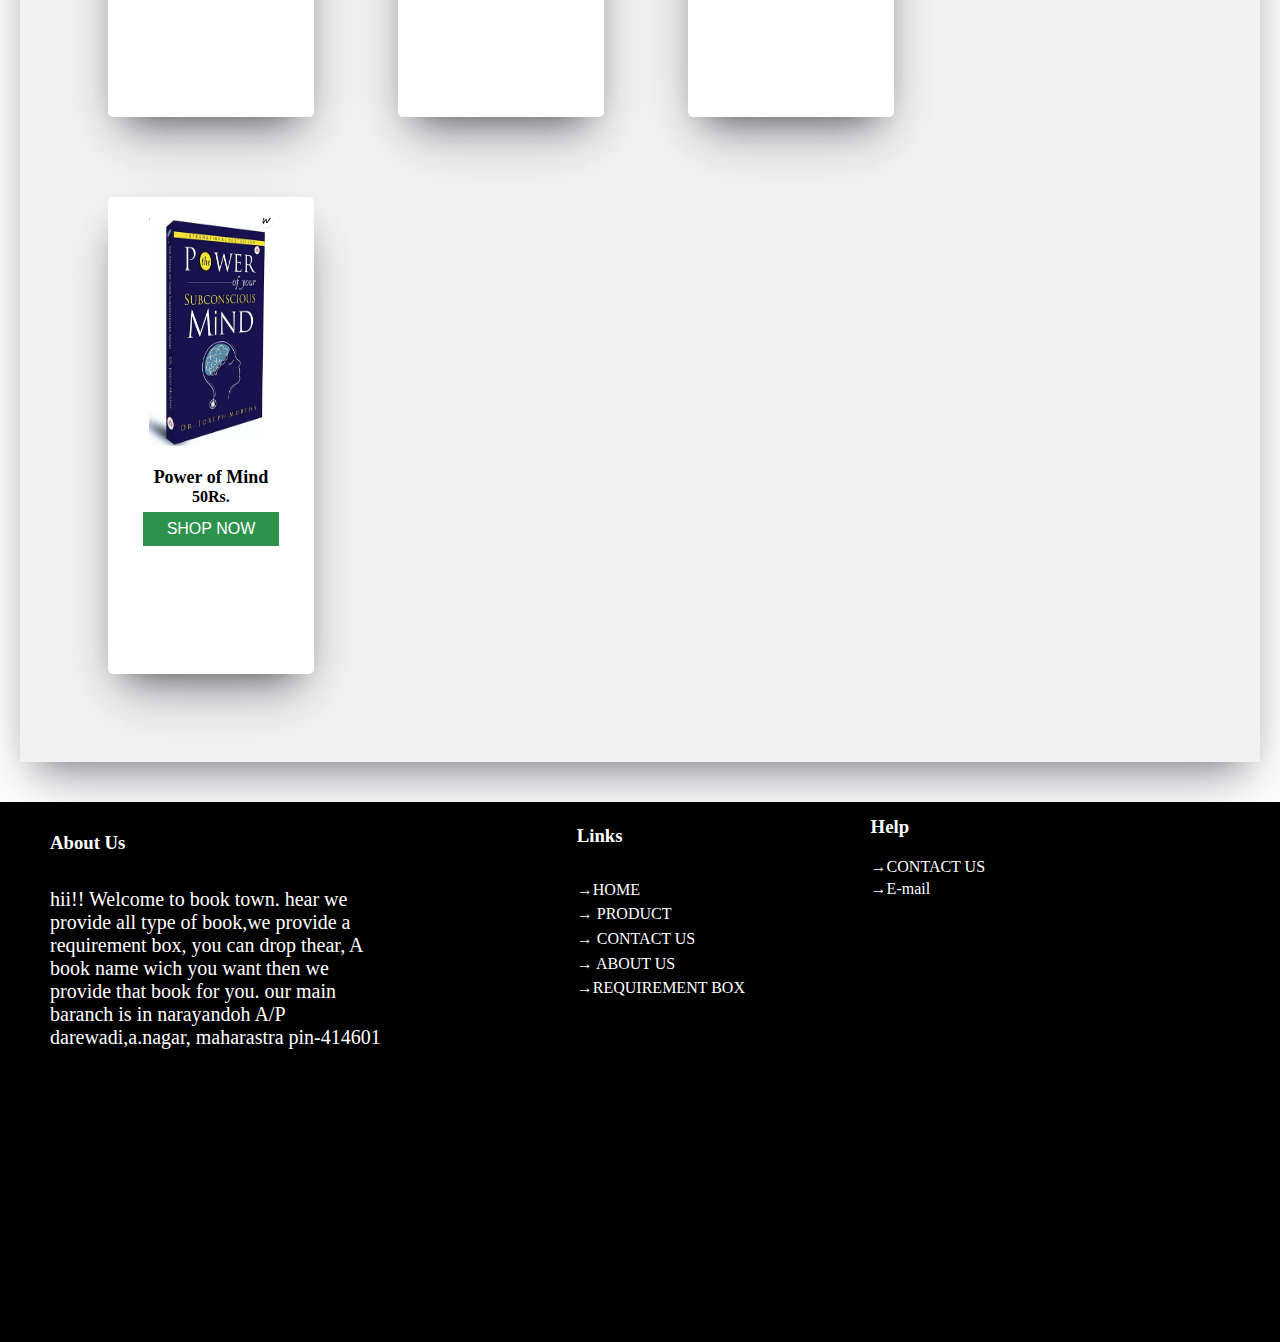
<file: produts.html>
<!DOCTYPE html>
<html lang="en">

<head>
    <meta charset="UTF-8">
    <meta http-equiv="X-UA-Compatible" content="IE=edge">
    <meta name="viewport" content="width=device-width, initial-scale=1.0">
    <link rel="stylesheet" href="style.css">
    <link rel="stylesheet" href="phone.css">
    <title>products</title>
</head>

<body>
    <nav class="navcontaner">
        <div class="logomain1">
           <div class="logo"> <img src="8.png" alt="log"> </div>
           <div class="webname">
              <h1>Book Town</h1>
           </div>
        </div>
        <div class="lonhinbtn">
           <a href="login1.html">
              <button>
                 Login
              </button>
           </a>
        </div>
  
     </nav>
    <!--navigation bar-->

    <nav class="navbar background hnav-resp background2">
        <ul class="nav-list v-class-resp">
           
            <li><a href="index.html"> HOME</a></li>
            <li><a href="produts.html"> PRODUCT</a></li>
            <li><a href="http://127.0.0.1:5500/contactus.html"> CONTACT US</a></li>
            <li><a href="about.html"> ABOUT US</a></li>
            <li><a href="http://127.0.0.1:5500/requirement.html">REQUIREMENT BOX</a></li>

        </ul>
        <div class="rightnav v-class-resp">
            <input type="text" class="serch" id="search">
            <button class="btn sm-btn">s</button>

        </div>

        
      <div class="burger">
        <div class="line"></div>
        <div class="line"></div>
        <div class="line"></div>
     </div>

    </nav>

    <div class="main2 main2p">
        <h3>For Kids</h3>
        <!--book 1-->
        <div class="cards">
            <div class="img3">
                <img src="3.png">
            </div>
            <div class="title">
                <h6> Power of Mind</h6>
            </div>
            <div class="rs1">
                <p1><b> 50Rs.</b></p1>
                <div class="b1">
                    <a href="http://surl.li/hpubu">
                        <button>
                            SHOP NOW
                        </button>
                    </a>
                </div>
            </div>
        </div>
        <!--Book 2-->
        <div class="cards">
            <div class="img3">
                <img src="3.png">
            </div>
            <div class="title">
                <h6> Power of Mind</h6>
            </div>
            <div class="rs1">
                <p1><b> 50Rs.</b></p1>
                <div class="b1">
                    <a href="http://surl.li/hpubu">
                        <button>
                            SHOP NOW
                        </button>
                    </a>
                </div>
            </div>
        </div>
        <!--book 3-->

        <div class="cards">
            <div class="img3">
                <img src="3.png">
            </div>
            <div class="title">
                <h6> Power of Mind</h6>
            </div>
            <div class="rs1">
                <p1><b> 50Rs.</b></p1>
                <div class="b1">
                    <a href="http://surl.li/hpubu">
                        <button>
                            SHOP NOW
                        </button>
                    </a>
                </div>
            </div>
        </div>
        <!--book 4-->
        <div class="cards">
            <div class="img3">
                <img src="3.png">
            </div>
            <div class="title">
                <h6> Power of Mind</h6>
            </div>
            <div class="rs1">
                <p1><b> 50Rs.</b></p1>
                <div class="b1">
                    <a href="http://surl.li/hpubu">
                        <button>
                            SHOP NOW
                        </button>
                    </a>
                </div>
            </div>
        </div>

        <!--book 5-->
        <div class="cards">
            <div class="img3">
                <img src="3.png">
            </div>
            <div class="title">
                <h6> Power of Mind</h6>
            </div>
            <div class="rs1">
                <p1><b> 50Rs.</b></p1>
                <div class="b1">
                    <a href="http://surl.li/hpubu">
                        <button>
                            SHOP NOW
                        </button>
                    </a>
                </div>
            </div>
        </div>

        <!--book 6-->
        <div class="cards">
            <div class="img3">
                <img src="3.png">
            </div>
            <div class="title">
                <h6> Power of Mind</h6>
            </div>
            <div class="rs1">
                <p1><b> 50Rs.</b></p1>
                <div class="b1">
                    <a href="http://surl.li/hpubu">
                        <button>
                            SHOP NOW
                        </button>
                    </a>
                </div>
            </div>
        </div>

        <!--book 7-->
        <div class="cards">
            <div class="img3">
                <img src="3.png">
            </div>
            <div class="title">
                <h6> Power of Mind</h6>
            </div>
            <div class="rs1">
                <p1><b> 50Rs.</b></p1>
                <div class="b1">
                    <a href="http://surl.li/hpubu">
                        <button>
                            SHOP NOW
                        </button>
                    </a>
                </div>
            </div>
        </div>

        <!--book 8-->
        <div class="cards">
            <div class="img3">
                <img src="3.png">
            </div>
            <div class="title">
                <h6> Power of Mind</h6>
            </div>
            <div class="rs1">
                <p1><b> 50Rs.</b></p1>
                <div class="b1">
                    <a href="http://surl.li/hpubu">
                        <button>
                            SHOP NOW
                        </button>
                    </a>
                </div>
            </div>
        </div>

        <!--book 9-->
        <div class="cards">
            <div class="img3">
                <img src="3.png">
            </div>
            <div class="title">
                <h6> Power of Mind</h6>
            </div>
            <div class="rs1">
                <p1><b> 50Rs.</b></p1>
                <div class="b1">
                    <a href="http://surl.li/hpubu">
                        <button>
                            SHOP NOW
                        </button>
                    </a>
                </div>
            </div>
        </div>

        <!--book 10-->
        <div class="cards">
            <div class="img3">
                <img src="3.png">
            </div>
            <div class="title">
                <h6> Power of Mind</h6>
            </div>
            <div class="rs1">
                <p1><b> 50Rs.</b></p1>
                <div class="b1">
                    <a href="http://surl.li/hpubu">
                        <button>
                            SHOP NOW
                        </button>
                    </a>
                </div>
            </div>
        </div>

        <!--book 11-->
        <div class="cards">
            <div class="img3">
                <img src="3.png">
            </div>
            <div class="title">
                <h6> Power of Mind</h6>
            </div>
            <div class="rs1">
                <p1><b> 50Rs.</b></p1>
                <div class="b1">
                    <a href="http://surl.li/hpubu">
                        <button>
                            SHOP NOW
                        </button>
                    </a>
                </div>
            </div>
        </div>

        <!--book 12-->
        <div class="cards">
            <div class="img3">
                <img src="3.png">
            </div>
            <div class="title">
                <h6> Power of Mind</h6>
            </div>
            <div class="rs1">
                <p1><b> 50Rs.</b></p1>
                <div class="b1">
                    <a href="http://surl.li/hpubu">
                        <button>
                            SHOP NOW
                        </button>
                    </a>
                </div>
            </div>
        </div>

        <!--book 13-->
        <div class="cards">
            <div class="img3">
                <img src="3.png">
            </div>
            <div class="title">
                <h6> Power of Mind</h6>
            </div>
            <div class="rs1">
                <p1><b> 50Rs.</b></p1>
                <div class="b1">
                    <a href="http://surl.li/hpubu">
                        <button>
                            SHOP NOW
                        </button>
                    </a>
                </div>
            </div>
        </div>

        <!--book 14-->
        <div class="cards">
            <div class="img3">
                <img src="3.png">
            </div>
            <div class="title">
                <h6> Power of Mind</h6>
            </div>
            <div class="rs1">
                <p1><b> 50Rs.</b></p1>
                <div class="b1">
                    <a href="http://surl.li/hpubu">
                        <button>
                            SHOP NOW
                        </button>
                    </a>
                </div>
            </div>
        </div>

        <!--book 15-->
        <div class="cards">
            <div class="img3">
                <img src="3.png">
            </div>
            <div class="title">
                <h6> Power of Mind</h6>
            </div>
            <div class="rs1">
                <p1><b> 50Rs.</b></p1>
                <div class="b1">
                    <a href="http://surl.li/hpubu">
                        <button>
                            SHOP NOW
                        </button>
                    </a>
                </div>
            </div>
        </div>

        <!--book 16-->
        <div class="cards">
            <div class="img3">
                <img src="3.png">
            </div>
            <div class="title">
                <h6> Power of Mind</h6>
            </div>
            <div class="rs1">
                <p1><b> 50Rs.</b></p1>
                <div class="b1">
                    <a href="http://surl.li/hpubu">
                        <button>
                            SHOP NOW
                        </button>
                    </a>
                </div>
            </div>
        </div>


    </div>
    <!--for story book-->
    <div class="main2 main2p">
        <h3>Story books</h3>
        <!--book 1-->
        <div class="cards">
            <div class="img3">
                <img src="3.png">
            </div>
            <div class="title">
                <h6> Power of Mind</h6>
            </div>
            <div class="rs1">
                <p1><b> 50Rs.</b></p1>
                <div class="b1">
                    <a href="http://surl.li/hpubu">
                        <button>
                            SHOP NOW
                        </button>
                    </a>
                </div>
            </div>
        </div>
        <!--Book 2-->
        <div class="cards">
            <div class="img3">
                <img src="3.png">
            </div>
            <div class="title">
                <h6> Power of Mind</h6>
            </div>
            <div class="rs1">
                <p1><b> 50Rs.</b></p1>
                <div class="b1">
                    <a href="http://surl.li/hpubu">
                        <button>
                            SHOP NOW
                        </button>
                    </a>
                </div>
            </div>
        </div>
        <!--book 3-->

        <div class="cards">
            <div class="img3">
                <img src="3.png">
            </div>
            <div class="title">
                <h6> Power of Mind</h6>
            </div>
            <div class="rs1">
                <p1><b> 50Rs.</b></p1>
                <div class="b1">
                    <a href="http://surl.li/hpubu">
                        <button>
                            SHOP NOW
                        </button>
                    </a>
                </div>
            </div>
        </div>
        <!--book 4-->
        <div class="cards">
            <div class="img3">
                <img src="3.png">
            </div>
            <div class="title">
                <h6> Power of Mind</h6>
            </div>
            <div class="rs1">
                <p1><b> 50Rs.</b></p1>
                <div class="b1">
                    <a href="http://surl.li/hpubu">
                        <button>
                            SHOP NOW
                        </button>
                    </a>
                </div>
            </div>
        </div>

        <!--book 5-->
        <div class="cards">
            <div class="img3">
                <img src="3.png">
            </div>
            <div class="title">
                <h6> Power of Mind</h6>
            </div>
            <div class="rs1">
                <p1><b> 50Rs.</b></p1>
                <div class="b1">
                    <a href="http://surl.li/hpubu">
                        <button>
                            SHOP NOW
                        </button>
                    </a>
                </div>
            </div>
        </div>

        <!--book 6-->
        <div class="cards">
            <div class="img3">
                <img src="3.png">
            </div>
            <div class="title">
                <h6> Power of Mind</h6>
            </div>
            <div class="rs1">
                <p1><b> 50Rs.</b></p1>
                <div class="b1">
                    <a href="http://surl.li/hpubu">
                        <button>
                            SHOP NOW
                        </button>
                    </a>
                </div>
            </div>
        </div>

        <!--book 7-->
        <div class="cards">
            <div class="img3">
                <img src="3.png">
            </div>
            <div class="title">
                <h6> Power of Mind</h6>
            </div>
            <div class="rs1">
                <p1><b> 50Rs.</b></p1>
                <div class="b1">
                    <a href="http://surl.li/hpubu">
                        <button>
                            SHOP NOW
                        </button>
                    </a>
                </div>
            </div>
        </div>

        <!--book 8-->
        <div class="cards">
            <div class="img3">
                <img src="3.png">
            </div>
            <div class="title">
                <h6> Power of Mind</h6>
            </div>
            <div class="rs1">
                <p1><b> 50Rs.</b></p1>
                <div class="b1">
                    <a href="http://surl.li/hpubu">
                        <button>
                            SHOP NOW
                        </button>
                    </a>
                </div>
            </div>
        </div>

        <!--book 9-->
        <div class="cards">
            <div class="img3">
                <img src="3.png">
            </div>
            <div class="title">
                <h6> Power of Mind</h6>
            </div>
            <div class="rs1">
                <p1><b> 50Rs.</b></p1>
                <div class="b1">
                    <a href="http://surl.li/hpubu">
                        <button>
                            SHOP NOW
                        </button>
                    </a>
                </div>
            </div>
        </div>

        <!--book 10-->
        <div class="cards">
            <div class="img3">
                <img src="3.png">
            </div>
            <div class="title">
                <h6> Power of Mind</h6>
            </div>
            <div class="rs1">
                <p1><b> 50Rs.</b></p1>
                <div class="b1">
                    <a href="http://surl.li/hpubu">
                        <button>
                            SHOP NOW
                        </button>
                    </a>
                </div>
            </div>
        </div>

        <!--book 11-->
        <div class="cards">
            <div class="img3">
                <img src="3.png">
            </div>
            <div class="title">
                <h6> Power of Mind</h6>
            </div>
            <div class="rs1">
                <p1><b> 50Rs.</b></p1>
                <div class="b1">
                    <a href="http://surl.li/hpubu">
                        <button>
                            SHOP NOW
                        </button>
                    </a>
                </div>
            </div>
        </div>

        <!--book 12-->
        <div class="cards">
            <div class="img3">
                <img src="3.png">
            </div>
            <div class="title">
                <h6> Power of Mind</h6>
            </div>
            <div class="rs1">
                <p1><b> 50Rs.</b></p1>
                <div class="b1">
                    <a href="http://surl.li/hpubu">
                        <button>
                            SHOP NOW
                        </button>
                    </a>
                </div>
            </div>
        </div>

        <!--book 13-->
        <div class="cards">
            <div class="img3">
                <img src="3.png">
            </div>
            <div class="title">
                <h6> Power of Mind</h6>
            </div>
            <div class="rs1">
                <p1><b> 50Rs.</b></p1>
                <div class="b1">
                    <a href="http://surl.li/hpubu">
                        <button>
                            SHOP NOW
                        </button>
                    </a>
                </div>
            </div>
        </div>

        <!--book 14-->
        <div class="cards">
            <div class="img3">
                <img src="3.png">
            </div>
            <div class="title">
                <h6> Power of Mind</h6>
            </div>
            <div class="rs1">
                <p1><b> 50Rs.</b></p1>
                <div class="b1">
                    <a href="http://surl.li/hpubu">
                        <button>
                            SHOP NOW
                        </button>
                    </a>
                </div>
            </div>
        </div>

        <!--book 15-->
        <div class="cards">
            <div class="img3">
                <img src="3.png">
            </div>
            <div class="title">
                <h6> Power of Mind</h6>
            </div>
            <div class="rs1">
                <p1><b> 50Rs.</b></p1>
                <div class="b1">
                    <a href="http://surl.li/hpubu">
                        <button>
                            SHOP NOW
                        </button>
                    </a>
                </div>
            </div>
        </div>

        <!--book 16-->
        <div class="cards">
            <div class="img3">
                <img src="3.png">
            </div>
            <div class="title">
                <h6> Power of Mind</h6>
            </div>
            <div class="rs1">
                <p1><b> 50Rs.</b></p1>
                <div class="b1">
                    <a href="http://surl.li/hpubu">
                        <button>
                            SHOP NOW
                        </button>
                    </a>
                </div>
            </div>
        </div>


    </div>


    
    <footer>
        <div class="fmain fmain2">
           <div class="fabout fabout2">
              <h3>About Us</h3>
              <p>hii!! Welcome to book town. hear we provide all type
                 of book,we provide a requirement box, you can drop thear,
                 A book name wich you want then we provide that book for you.
                 our main baranch is in narayandoh A/P darewadi,a.nagar,
                 maharastra pin-414601
              </p>
           </div>
           <!--end-->
           <div class="aboutflex">
              
              <div class="flink">
                 <h3>Links</h3>
                 <ul class="flinkul">
                    <li><a href="#home">→HOME</a></li>
                    <li><a href="produts.html">→ PRODUCT</a></li>
                    <li><a href="#contact1">→ CONTACT US</a></li>
                    <li><a href="about.html">→ ABOUT US</a></li>
                    <li><a href="file:///C:/Users/kartikey/Documents/HTML4/about.html#requirement">
                          →REQUIREMENT BOX</a></li>
                 </ul>
              </div>
              <!--end-->

              <div class="Help">
                 <h3>Help</h3>
                 <ul class="helplink">
                    <li><a href="#contact1"> →CONTACT US</a></li>
                    <li><a href="kartikeyvirkar@gmail.com"> →E-mail</a></li>
                 </ul>
              </div>
           </div>
           <!--end-->
        </div>

     </footer>


    <script src="resp.js"></script>
</body>

</html>
</file>
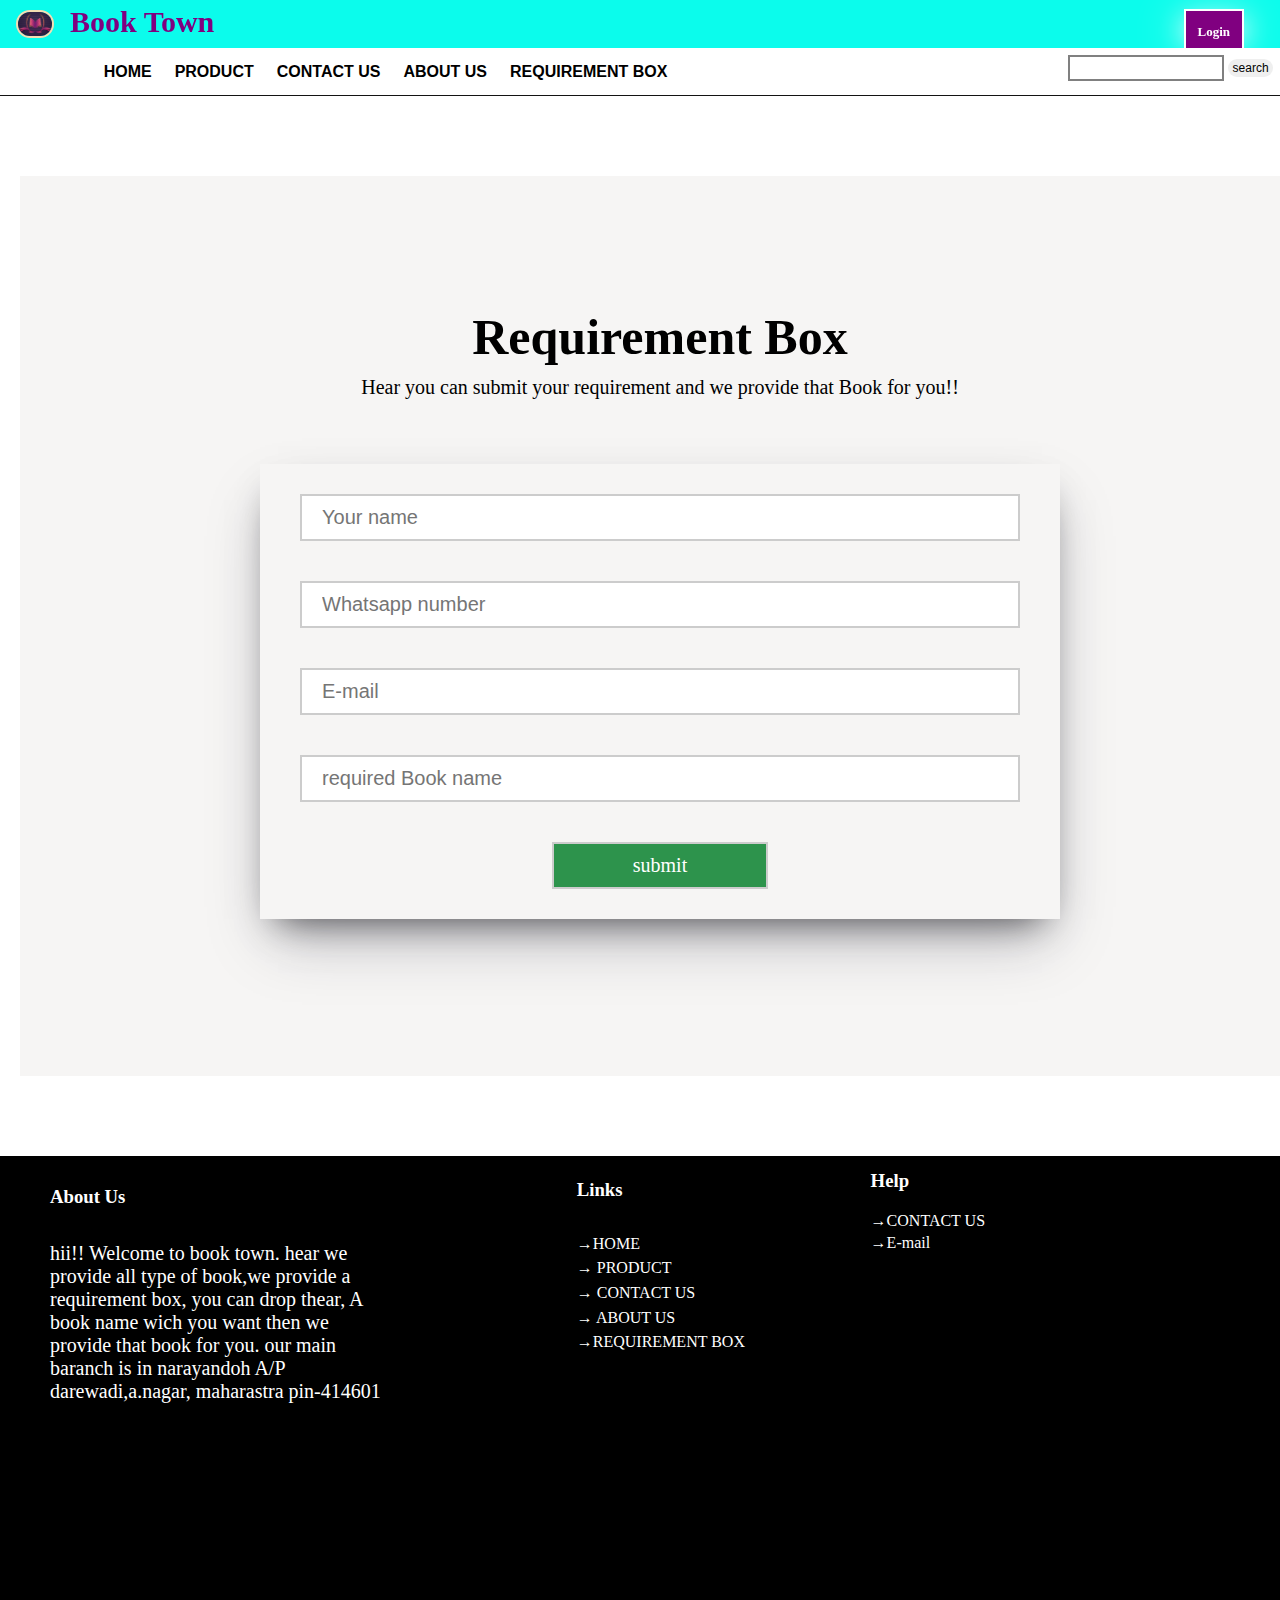
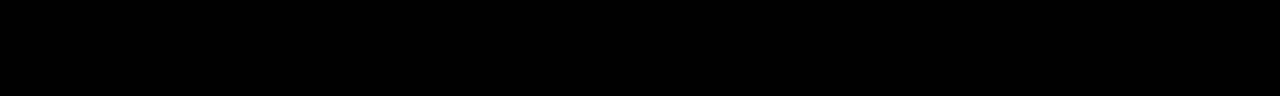
<file: requirement.html>
<!DOCTYPE html>
<html lang="en">
    <head>
        <meta charset="UTF-8">
        <meta http-equiv="X-UA-Compatible" content="IE=edge">
        <meta name="viewport" content="width=device-width, initial-scale=1.0">
        <link rel="stylesheet" href="style.css">
        <link rel="stylesheet" href="phone.css">
        <title>home page</title>
     </head>
     
<body>
   <nav class="navcontaner">
      <div class="logomain1">
         <div class="logo"> <img src="8.png" alt="log"> </div>
         <div class="webname">
            <h1>Book Town</h1>
         </div>
      </div>
      <div class="lonhinbtn">
         <a href="login1.html">
            <button>
               Login
            </button>
         </a>
      </div>

   </nav>

        <!--navigation bar-->
        <nav class="navbar background hnav-resp background2">
  
           <ul class="nav-list v-class-resp">
              <li><a href="http://127.0.0.1:5500/index.html"> HOME</a></li>
              <li><a href="produts.html"> PRODUCT</a></li>
              <li><a href="#contact1"> CONTACT US</a></li>
              <li><a href="about.html"> ABOUT US</a></li>
              <li><a href="http://127.0.0.1:5500/requirement.html">
                    REQUIREMENT BOX</a></li>
  
           </ul>
  
           <div class="rightnav v-class-resp">
              <input type="text" class="serch" id="search">
              <button class="btn sm-btn">search</button>
  
           </div>
  
  
           <div class="burger">
              <div class="line"></div>
              <div class="line"></div>
              <div class="line"></div>
           </div>
  
  
        </nav>

        
    <!-- validation requirement box  -->
    <script>
        function req(){
            var a = document.getElementById("requirementphone").value;
            if(a.length>10)
            {
                document.getElementById("massage1").innerHTML="mobile number must be 10 digit" ;
                return false;
            }
            if(a.length>10)
            {
                document.getElementById("massage1").innerHTML="mobile number must be 10 digit" ;
                return false;
            }
        }
</script>

    <!--requirement box  -->
    <div class="requirementbackground" id="requirement">
        <h6> Requirement Box</h6>
        <p>Hear you can submit your requirement and we provide that Book for you!!</p>

        <form id="requirement" action="" onsubmit="return req()">
            <div class="requirementinput">
                <input type="text" id="requirementname" placeholder="Your name" required>

                <input type="number" id="requirementphone" placeholder="Whatsapp number"value="" required>
                <span id="massage1" style="color:red"> </span>

                <input type="email" id="requirementemail" placeholder="E-mail" required>
                <input type="text" id="requirementbookname" placeholder="required Book name" required>
                <div class="requirementbtn">
                <input type="submit" id="requirementbook" value="submit" >
                </div>
            </div>
        </form>
    </div>

    
    <footer>
        <div class="fmain fmain2">
           <div class="fabout fabout2">
              <h3>About Us</h3>
              <p>hii!! Welcome to book town. hear we provide all type
                 of book,we provide a requirement box, you can drop thear,
                 A book name wich you want then we provide that book for you.
                 our main baranch is in narayandoh A/P darewadi,a.nagar,
                 maharastra pin-414601
              </p>
           </div>
           <!--end-->
           <div class="aboutflex">
              
              <div class="flink">
                 <h3>Links</h3>
                 <ul class="flinkul">
                    <li><a href="#home">→HOME</a></li>
                    <li><a href="produts.html">→ PRODUCT</a></li>
                    <li><a href="#contact1">→ CONTACT US</a></li>
                    <li><a href="about.html">→ ABOUT US</a></li>
                    <li><a href="file:///C:/Users/kartikey/Documents/HTML4/about.html#requirement">
                          →REQUIREMENT BOX</a></li>
                 </ul>
              </div>
              <!--end-->

              <div class="Help">
                 <h3>Help</h3>
                 <ul class="helplink">
                    <li><a href="#contact1"> →CONTACT US</a></li>
                    <li><a href="kartikeyvirkar@gmail.com"> →E-mail</a></li>
                 </ul>
              </div>
           </div>
           <!--end-->
        </div>

     </footer>
    
    <script src="resp.js"></script>
    
</body>
</html>
</file>
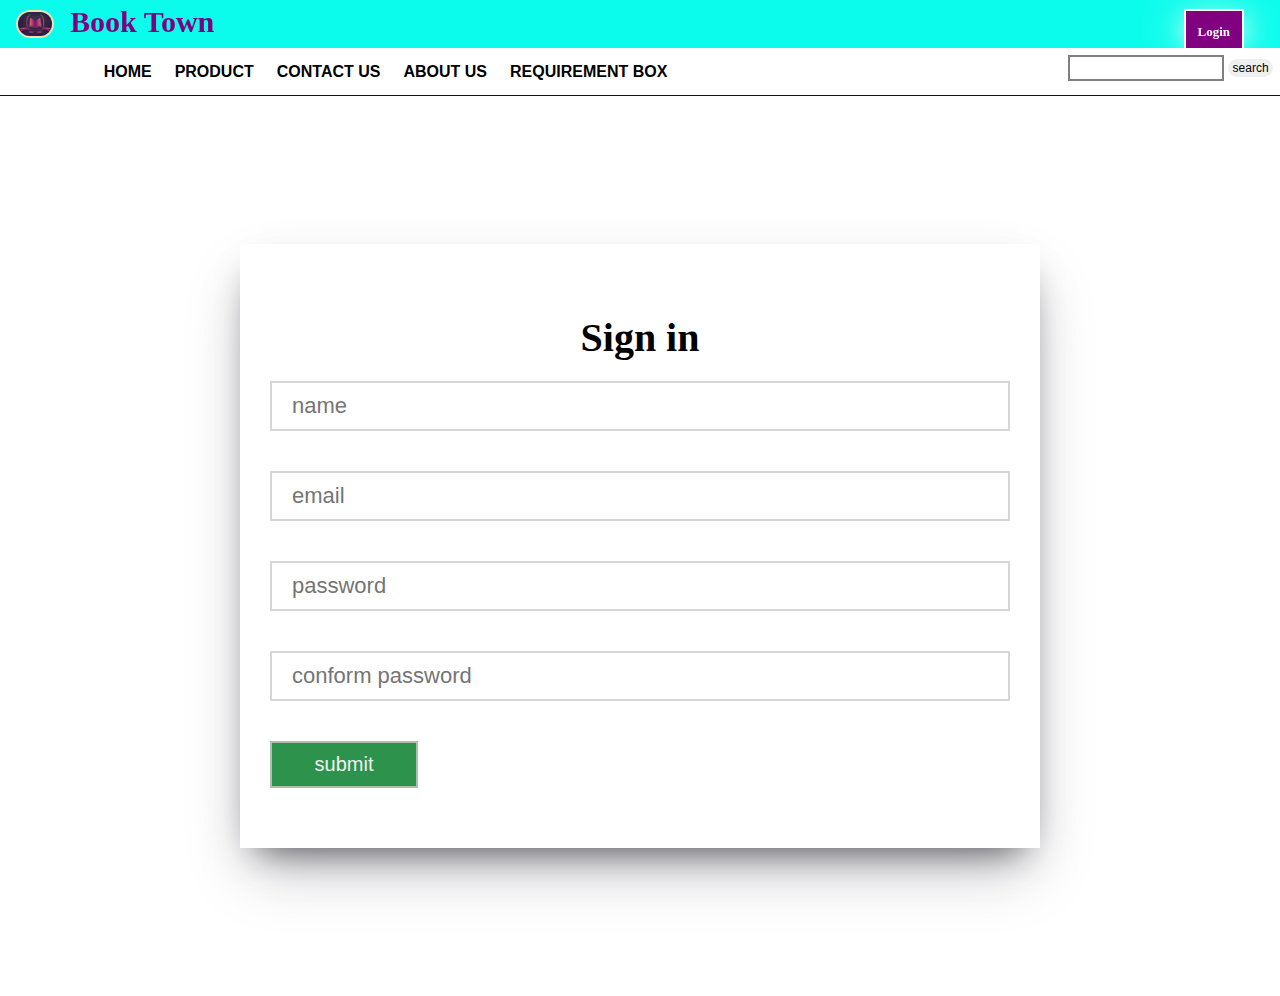
<file: sineup1.html>
<!DOCTYPE html>
<html lang="en">
<head>
    <meta charset="UTF-8">
    <meta name="viewport" content="width=device-width, initial-scale=1.0">
    <link rel="stylesheet" href="style.css">
   <link rel="stylesheet" href="phone.css">
    <title>sign up</title>
</head>
<body>

    <nav class="navcontaner">
        <div class="logomain1">
           <div class="logo"> <img src="8.png" alt="log"> </div>
           <div class="webname">
              <h1>Book Town</h1>
           </div>
        </div>
        <div class="lonhinbtn">
           <a href="login1.html">
              <button>
                 Login
              </button>
           </a>
        </div>
  
     </nav>
  
  
     <!--navigation bar-->
     <nav class="navbar background hnav-resp background2">
  
        <ul class="nav-list v-class-resp">
           <li><a href="#home"> HOME</a></li>
           <li><a href="produts.html"> PRODUCT</a></li>
           <li><a href="#contact1"> CONTACT US</a></li>
           <li><a href="about.html"> ABOUT US</a></li>
           <li><a href="requirement.html">
                 REQUIREMENT BOX</a></li>
  
        </ul>
  
        <div class="rightnav v-class-resp">
           <input type="text" class="serch" id="search">
           <button class="btn sm-btn">search</button>
  
        </div>
  
  
        <div class="burger">
           <div class="line"></div>
           <div class="line"></div>
           <div class="line"></div>
        </div>
  
  
  
     </nav>
     <div class="lcontener">
      <form action="" id="signup1">
      <div class="lsubcontener2">
         <h3>Sign in</h3>
          <input type="text" id="signup1name" placeholder="name" required>
          <input type="email" id="signup1email" placeholder="email" required>
          <input type="password" id="signup1pass1" placeholder="password" required>
          <input type="password" id="signup1pass2" placeholder="conform password" required>
          <div class="signup1btn">
          <input type="submit" id="signup1button" value="submit">
         </div>




   </div>
</form> 
    </div> 
    
</body>
</html>
</file>
<file: style.css>
*{
    padding: 0;
    margin: 0;
    box-sizing: border-box;
    border: none;
    outline: none;
}

html {
    scroll-behavior: smooth;
}

/* for home and nevigation bar */

.navbar {
    display: flex;
    position: sticky;
    top: 0;
    height: 48px;
    border-bottom: 1px solid rgb(19, 19, 19);

}


.nav-list {
    width: 60%;
    display: flex;
    justify-content: center;
    align-items: center;


}

.nav-list li {
    display: flex;
    list-style: none;
    padding: 14px 10px;


}

.rightnav {
    width: 40%;
    padding: 7px;
    text-align: right;

}



.nav-list li :hover {

    color:green;

}

.nav-list li a {
    padding-left: 3px;
    text-decoration: none;
    color: black;
    font-weight: bold;
    font-family:Arial, Helvetica, sans-serif;


}

.nav-list logo {

    width: 100%;
}

.logo {
    padding-left: 10px;
    width: 70px;
    display: flex;
    justify-content: center;
    align-items: center;
    padding: 4px;

}


.logo img {
    width: 60%;
    border: 2px solid wheat;
    border-radius: 50px;
}

.btn {
    width: 9%;
    font-size: 12px;
    border-radius: 26px;
    padding: 2px;
}

.textbig {
    font-family: 'Times New Roman', Times, serif;
    font-size: 50px;
    color: rgb(248, 6, 248);
    font-weight: bold;
}

.textsmall {
    font-size: 20px;
    padding: 6px;
    color: yellow;
}

#search {
    padding: 5px;
    font-size: 11px;
    border: 2px solid gray;
    border-radius: 0px;
}
#search-icon{
   color: #3e79ff;
}

.background {
    background: rgba(0, 0, 0, 0.7) url('9.png');
    background-size: cover;
}
.background2{
    background: white;   
}



.main {
    height: 80%;
    margin: auto;
    display: flex;
    justify-content: center;
    align-items: center;
    color: rgb(241, 240, 255);
    font-family: Georgia, 'Times New Roman', Times, serif;
}

.firstsection {
    height: 100vh;
}

.firsthalf {
    width: 40%;
    display: flex;
    flex-direction: column;
    justify-content: center;

}

.secondhalf {
    width: 30%;

}

.secondhalf img {
    width: 50%;
    padding: 4px 0;
    border: 4px solid white;
    border-radius: 150px;
    display: block;
    margin: auto;

}

.btn3 button {
    color: rgb(174, 5, 129);
    font-size: 20px;
    font-family: 'Franklin Gothic Medium', 'Arial Narrow', Arial, sans-serif;
    width: 25%;
    border-radius: 10px;
    border-color: cyan;
    background-color: cyan;
    padding: 10px;
    box-shadow: 0 0 5px cyan, 0 0 25px cyan;

}

.btn3 button:hover {
    box-shadow: 0 0 5px cyan, 0 0 25px cyan, 0 0 50px cyan, 0 0 100px cyan,
        0 0 200px cyan, 0 0 250px cyan;
    cursor: pointer;
}

.btn3h {
    padding-top: 10px;
}

.main2 {
    box-shadow: rgba(28, 28, 51, 0.25) 0px 30px 60px -12px, rgba(0, 0, 0, 0.452) 0px 18px 36px -18px;
    margin: 40px 20px;
    background-color: #f2f2f2;
    padding: 3rem;
}

/* for card css code */
.main2 h3 {
    width: 100%;
    text-align: center;
    font-size: 3rem;
    background-color: #2d934c;
    color: #ffffff;

}

.cards {
    width: 18%;
    height: 53vh;
    display: inline-block;
    box-shadow: rgba(28, 28, 51, 0.25) 0px 30px 60px -12px, rgba(0, 0, 0, 0.61) 0px 18px 36px -18px;
    border-radius: 5px;
    margin: 40px;
    background-color: white;
}

.img3{
    display: flex;
    justify-content: center;
    align-items: center;
}

.img3 img {
    padding: 1.3rem;
    margin: auto;
    width: 80%;
    height: 30vh;

}



.rs1 {
    text-align: center;
}

.b1 {

    padding: 0.2rem;


}

.b1 button {

    padding: 0rem 1rem;
    margin-top: 3px;
    cursor: pointer;
    font-size: 1rem;

   
    color:white;
    border: 0.5rem solid #2d934c;
    background-color:#2d934c;
}

.seebutt {

    text-align: center;
}

.seebutt button {
    color: white;
    font-family: Cambria, Cochin, Georgia, Times, 'Times New Roman', serif;
    font-size: 22px;
}

.title h6 {
    font-size: 18px;
    text-align: center;
}

/* for produts css*/
.main2p h3 {
    padding-left: 1px;
    font-size: 3rem;
    color:#ffffff;
    background-color:#2d934c;
    text-align: center;
    box-shadow: rgba(28, 28, 51, 0.25) 0px 30px 60px -12px, rgba(0, 0, 0, 0.671) 0px 18px 36px -18px;
}

/* for about us page */

.aboutmain {
    border-radius: 50px;
    margin-left: 0px;
    margin-right: 0px;
    margin-top: 0px;
    justify-content: center;
    align-items: center;
}
.ab{
    box-shadow: rgba(28, 28, 51, 0.25) 0px 30px 60px -12px, rgba(0, 0, 0, 0.199) 0px 18px 36px -18px;
}

.abiutsubmain {

    margin-top: 0%;
    display: flex;
    /* background-color: aquamarine; */
    /* background: black; */
}

.imgutab {
    width: 50%;

}

.imgutab img {
    width: 80%;
    height: 70%;
    margin-top: 11%;
    padding-bottom: 3%;
    box-shadow: rgba(28, 28, 51, 0.25) 0px 30px 60px -12px, rgba(0, 0, 0, 0.637) 0px 18px 36px -18px;


}

.aboutpara2 {
    padding: 10px 20px;
    width: 45%;
    margin-left: 5%;
    text-align: center;
    font-family: Cambria, Cochin, Georgia, Times, 'Times New Roman', serif;
    font-size: 20px;
    font-weight: lighter;
    color: purple;
    /* text-shadow: 0 0 10px blue, 0 0 15px blue; */
    /* color: rgb(0, 255, 247); */
}

.aboutpara1 {

    padding-top: 10px;
    margin-top: 4%;
    width: 80%;
    text-align: center;
    font-family: Cambria, Cochin, Georgia, Times, 'Times New Roman', serif;
    font-size: 20px;
    color: purple;
    /* color: rgb(4, 254, 234); */
    /* text-shadow: 0 0 10px blue, 0 0 15px blue; */
    font-weight: lighter;
}

.imgutab2 img {
    height: 75%;
    width: 70%;
    margin-top: 5px;
    margin-left: 10%;
}

.absub2 {
    display: flex;
    /* background: black; */
    width: 100%;
}

.ab h6 {
    font-size: 60px;
    align-content: center;
    align-items: center;
    text-align: center;
    color: purple;
    /* background-color: purple; */
}

/*     css for contact us  */

.contact {
    display: flex;
    justify-content: center;
    align-items: center;
    background-color: #f2f2f2;
}


.form-heding {
    text-align: center;
    align-content: center;
    font-size: 50px;
}

form {
    max-width: 800px;
    margin: 65px auto;
    padding: 20px;
    box-shadow: rgba(28, 28, 51, 0.25) 0px 30px 60px -12px, rgba(0, 0, 0, 0.678) 0px 18px 36px -18px;
}

form h6 {
    font-size: 50px;
    font-weight: bolder;
    text-align: center;
    padding-top: 40px;
    padding-bottom: 10px;
    font-family: Georgia, 'Times New Roman', Times, serif;
}

form input {
    margin: 20px auto;
    width: 100%;
    font-size: 22px;
    padding: 10px 20px;
    border: 2px solid #cccc;
}

form textarea {
    
    margin: 20px auto;
    width: 100%;
    font-size: 22px;
    border: 2px solid #cccc;
    padding: 10px 20px;
    resize: none;
}

form label {
    font-size: 25px;
    font-family: Verdana, Geneva, Tahoma, sans-serif;
    font-weight: 200;
}

.contactbtn {
    width: 20%;
}

.contactbtn input {
    background: #2d934c;
    color: white;
    font-size: 20px;
    font-family: Verdana, Geneva, Tahoma, sans-serif;
}

/* requirement  */

#requirement{
    padding: 10px 40px;
}
.requirementbackground {
    background: #f6f5f4;
    width: 100%;
    height: 100vh;
    align-content: center;
    justify-content: center;
    text-align: center;
    margin: 80px 20px;
}

.requirementbackground h6 {
    text-align: center;
    padding-top: 40px;
    font-size: 50px;
    font-family: 'Times New Roman', Times, serif;
    font-weight: bold;

}

.requirementbackground p {
    font-size: 20px;
    padding-top: 10px;
}

.requirementinput input {
    padding: 10px 20px;
    width: 100%;
    font-size: 20px;
    border: 2px solid #ccc;
}


.requirementbtn input {
    width: 30%;
    font-family: 'Times New Roman', Times, serif;
    font-size: 20px;
    background-color: #2d934c;
    color: #ffffff;

}

/* for footer */

.fmain {
    display: flex;
    width: 100%;
    height: 60vh;
    background-color: black;

}

.fabout {
    width: 33.33%
}

.fabout h3 {
    color: white;
    margin-left: 50px;
    padding-top: 7%;
}

.fabout p {
    color: white;
    width: 80%;
    font-size: 20px;
    margin-left: 50px;
    padding-top: 8%;
}

.flink {

    width: 384px;
    align-items: center;
    justify-content: center;
    padding-left: 50px;

}

.flinkul {
    padding-top: 8%;
}

.flink h3 {
    color: white;
    margin-left: 30%;
    padding-top: 7%;
}

.flinkul li {
    padding-top: 2%;
    list-style: none;
}

.aboutflex {
    display: flex;
}

.flinkul li a {
    color: white;
    margin-left: 30%;
    text-decoration: none;
}

.Help {
    width: 200px;

}

.helplink {
    padding-top: 8%;
}

.Help h3 {
    color: white;
    margin-left: 30%;
    padding-top: 7%;
}

.helplink li {
    padding-top: 2%;
    list-style: none;
}

.helplink a {
    color: white;
    margin-left: 30%;
    text-decoration: none;

}

.burger {
    display: none;
    position: absolute;
    cursor: pointer;
    right: 5%;
    top: 10px;

}

.line {
    width: 33px;
    background-color: white;
    height: 4px;
    margin: 3px 3px;
}

/* css for navcontaner*/
.navcontaner{
    display: flex;
    position: sticky;
    top: 0%;
    height: 48px;
    background-color:rgb(11, 252, 236);
    
    
}
.logomain1{
    width: 50%;
    display: flex;
}
.webname h1{
    color: purple;
    margin-top: 5px;
    font-size: 30px;
    font-weight: bolder;
}
/* for login and registration page*/
.ltitle h3 {
    margin-top: 7%;
    font-family: 'Lucida Sans', 'Lucida Sans Regular', 'Lucida Grande',
        'Lucida Sans Unicode', Geneva, Verdana, sans-serif;
    font-weight: bold;
    font-size: 30px;
}

.lcontener {
    max-width: 100%;
    /* background-color: #f2f2f2; */
    display: flex;
    justify-content: center;
    align-items: center;
    height: 100vh;
}

.lsubcontener {
    background-color: #f6f5f4;
    text-align: center;
    height: 90vh;

}

.lsubcontener form input {
    width: 100%;
    padding: 5px 10px;
}

#llogin {
    width: 100px;
    border-radius: 10px;
    color: white;
    background-color: blue;
    cursor: pointer;
    box-shadow: rgba(28, 28, 51, 0.25) 0px 30px 60px -12px, rgba(0, 0, 0, 0.418) 0px 18px 36px -18px;
    -webkit-border-radius: 10px;
    -moz-border-radius: 10px;
    -ms-border-radius: 10px;
    -o-border-radius: 10px;
}

#loginpara a {
    list-style: none;
    text-decoration: none;
}
.lonhinbtn{
    width: 50%;
    text-align: right;
    padding-right: 36px;
}
.lonhinbtn button{
    cursor: pointer;
    margin-top: 9px;
    font-weight: 600;
    font-family: Georgia, 'Times New Roman', Times, serif;
    font-size: 13px;
    color: white;
    background-color:purple;
    width: 10%;
    border: 2px solid white;
    height: 5vh;
   
   
}
.lonhinbtn a{
    box-shadow: 0 0 25px white,0 0 50px white ; 
    
}
.lonhinbtn a :hover{
    color:white;
  
    border: 2px solid white;
    box-shadow: 0 0 25px white,0 0 50px white ,0 0 100px white ;
}
/* sine up form*/


.lsubcontener2 {
    background-color: #ffffff;
    text-align: center;
   padding: 20px 10px;

} 
.lsubcontener2 h3{
    padding-top: 30px;
    font-size: 40px;
    font-weight: bold;
    font-family: 'Times New Roman', Times, serif;
}
#signup1 input{
    width: 100%;
    padding: 10px 20px;
}
.signup1btn {
    width: 20%;
  
}
#signup1button{
  font-size: 20px;
  color: #f2f2f2;
  background-color: #2d934c;
}
</file>
<file: phone.css>
@media only screen and (max-width: 600px) {


    .nav-list {
        flex-direction: column;
        font-size: 14px;
    }

    .navbar {
        flex-direction: column;
        position: sticky;
        height: 312px;
        transition: all 0.1s ease-out;
    }



    .rightnav {
        text-align: center;
        padding-left: 28px;
    }

    #search {
        width: 100%;
    }

    .burger {
        display: block;

    }

    .hnav-resp {
        height: 41px;

    }

    .v-class-resp {
        opacity: 0;
        visibility: hidden;
    }


    /*new css */
    .textbig {
        margin-top: 91px;
        font-size: 17px;


    }

    .textsmall {
        font-size: 9px;
        padding: 6px;

    }

    .background {
        background-image: url(9.png);
        background-size: cover;
    }

    .background2 {
        background-image: url(5.jpg);
        background-size: cover;

    }

    .firstsection {
        height: 34vh;
    }

    .btn3 button {

        font-size: 10px;

        width: 40%;
        border-radius: 10px;


        padding: 4px;

    }

    .btn {
        width: 40%;
        margin-top: 5px;
        font-size: 12px;
        border-radius: 26px;
        padding: 2px;
    }

    .btn3h {
        padding-top: 10px;
    }

    .background2 {}

    .main {
        height: 30%;
        margin: auto;
        display: flex;
        width: 100%;

    }

    .firsthalf {
        width: 60%;
        display: flex;
        flex-direction: column;

    }

    .secondhalf {
        width: 30%;
        margin-top: 5rem;

    }

    .secondhalf img {
        width: 50%;
        padding: 4px 0;
        border: 4px solid white;
        border-radius: 150px;
        display: block;
        margin: auto;

    }

    .main3 {
        padding: 1%;
        border-radius: 4px;
    }



    .main2 {

        background-color: rgb(167, 151, 171);



    }

    /* for card css code */
    .main2 h3 {
        text-align: center;
        font-size: 2rem;


    }

    .cards {
        width: 40%;
        height: 45vh;
        display: inline-block;

        border-radius: 5px;
        margin: 10px;


    }

    .img3 img {
        padding: 15px;
        margin: auto;
        width: 70%;
        height: 22vh;

    }

    .rs1 {
        text-align: center;
    }

    .b1 {

        padding: 0.2rem;


    }

    .b1 button {

        padding: 0px 1px;
        margin-top: 3px;
        font-size: 8px;

    }

    .seebutt {

        text-align: center;

    }

    .seebutt button {

        font-size: 22px;
    }

    .title h6 {
        font-size: 1rem;

    }

    /* for produts css*/
    .main2p h3 {
        padding-left: 1px;
    
        font-size: 3rem;

    }

    /* for about us page */
    .aboutmain {
        border-radius: 50px;
        margin-left: 0px;
        margin-right: 0px;
        margin-top: 0px;


    }

    .fabout2 {
        width: 100%;
        text-align: center;

    }






    .imgutab {
        width: 100%;

    }

    .imgutab img {
        width: 60%;
        height: 50%;
        margin-top: 11%;
        margin-left: 19%;
        padding-bottom: 3%;
        box-shadow: 0, 0, 100 white;


    }

    .aboutpara2 {
        padding-top: 10px;
        width: 90%;
        margin-left: 5%;
        text-align: center;

        font-size: 20px;


    }

    .aboutpara1 {
        padding-top: 10px;
        margin-top: 4%;
        width: 100%;
        font-size: 20px;

    }

    .imgutab2 img {
        height: 75%;
        width: 80%;
        margin-top: 5px;
        margin-left: 10%;
    }

    .abiutsubmain1 {

        margin-top: 0%;
        display: flex;
        flex-direction: column;

    }

    .aboutsubmainph {
        display: flex;
        flex-direction: column-reverse;
    }

    .absub2 {
        display: flex;
        flex-direction: column;

    }

    .ab h6 {
        font-size: 30px;

    }

    /*     css for contact us  */


    .form-contactus {
        text-align: center;
        align-content: center;
    }

    .form-heding {
        text-align: center;
        align-content: center;
        font-size: 50px;
    }

    .contact {
        width: 100%;
    }

    form {
        max-width: 100px;

        margin: 42px auto;

    }

    form label {
        font-size: 15px;
        margin-left: -4%;
    }

    form h6 {
        font-size: 25px;
        width: 200%;
        margin: 10px -44px;

    }

    form input {
        margin: 10px -44px;
        padding: 5px 3px;
        width: 200%;
        font-size: 10px;
        padding: 5px;
        border-radius: 5px;
        padding: 2px;
    }

    form textarea {
        border-radius: 5px;
        margin: 10px -44px;
        padding: 5px 3px;
        width: 200px;
        font-size: 10px;
        padding: 2px;
        border-radius: 5px;
        padding: 3px;
    }

    .contactbtn input {

        font-size: 10px;
    }

    /* requirement  */


    .requirementbackground {

        width: 100%;
        height: 200vh;


    }

    .requirementbackground h6 {
        padding-top: 40px;
        font-size: 30px;

    }

    .requirementbackground p {
        font-size: 15px;
        padding-top: 10px;
    }

    .requirementinput input {
        margin: 15px -86px;

        width: 250%;
        font-size: 20px;
        padding: 5px;
        border: 2 px solid gray;
        border-radius: 8px;
        padding: 3px;
    }

    .requirementbtn {
        width: 100%;

        justify-content: left;
    }

    .requirementbtn input {
        width: 80%;
        margin-right: -17px;
        font-family: 'Times New Roman', Times, serif;
        font-weight: 600;
        font-size: 20px;

    }

    /* for footer */

    .fmain2 {
        display: flex;
        flex-direction: column;
        width: 100%;
        height: 140vh;

    }

    .fabout h3 {

        margin-left: 10px;
        padding-top: 7%;
    }

    .fabout p {

        width: 80%;
        font-size: 15px;
        margin-left: 10%;
        padding-top: 8%;
    }


    .flinkul {
        padding-top: 10%;
    }

    .flink {
        width: 50%;

    }

    .Help {
        width: 50%;
    }

    .flink h3 {

        margin-left: -10%;
        padding-top: 30%;
    }

    .flinkul li {
        padding-top: 6%;
        list-style: none;
    }

    .flinkul li a {

        font-size: 15px;
        margin-left: -20%;
        text-decoration: none;
    }


    .helplink {
        padding-top: 8%;
        font-size: 15px;
    }

    .Help h3 {

        margin-left: 1%;
        padding-top: 30%;
    }

    .helplink li {
        padding-top: 8px;
        list-style: none;
    }

    .helplink a {
        margin-left: 1%;
        text-decoration: none;

    }

    /* FOR LOGIN PAGE*/




    /* first navbar logo and login*/
    .navcontaner {
        height: 37px;
    }

    .webname h1 {
        font-size: 15px;
        margin-top: 5px;
    }

    .logo img {
        width: 50%;
        margin-top: -2px;
    }

    .navcontane {
        height: 37px
    }

    .lonhinbtn {
        text-align: right;
        padding-left: 15%;
        width: 20%;
    }

    .lonhinbtn button {
        width: 100%;
        height: 4.5vh;
        font-size: 12px;
        margin-top: 6px;

    }

    .logomain1 {
        width: 70%;
        ;
    }

    .webname {
        width: 100%;
    }

    .webname h1 {
        font-size: 20px;
    }

    .lsubcontener {
        width: 345px;
        height: 53vh;
        margin-top: -236px;
    }

    .ltitle h3 {
        font-size: 25px;
    }

    .lsubcontener form input {
        width: 233px;
        height: 30px;
        margin-left: -71px;
    }

    #loginpara {
        width: 213px;
        margin-left: -66px;
        padding-top: 13px;
    }

    /*sign up*/


}

@media (min-width: 480px) and (max-width: 600px) {
    .firstsection {
        height: 42vh;
    }

    .firsthalf {
        padding-top: 28px;
    }

    . {
        width: 35%;
        height: 45vh;
        display: inline-block;
        border-radius: 5px;
        margin: 10px;
    }

    .cards {
        width: 18%;
        height: 53vh;
        display: inline-block;
        box-shadow: 2px 2px 10px black;
        border-radius: 5px;
        margin: 40px;
        background-color: rgb(250, 247, 250);
    }

}

/* iphone SE */
@media (min-width: 375px) and (max-width: 667px) {
    .cards {
        width: 43%;
        height: 40vh;

    }

    .img3 img {
        padding: 14px;
        width: 80%;
    }

    .contactbtn input {
        font-size: 8px;
    }

    .fmain2 {

        height: 73vh;
    }

    .requirementbackground {

        height: 78vh;
    }
}

/* iphone xr */
@media (min-width: 414px) and (max-width: 896px) {
    .lonhinbtn button {

        height: 3.5vh;
        font-size: 10px;
        margin-top: 5px;
    }

    .cards {
        width: 44%;
        height: 35vh;
    }

    .img3 img {
        padding: 6px;
        width: 90%;
    }

    .fmain2 {
        height: 54vh;
    }

    .requirementbackground p {
        font-size: 14px;

    }

}

/*pixel 5*/
@media (min-width: 414px) and (max-width: 896px) {
    .lonhinbtn button {

        height: 3.5vh;

        margin-top: 4px;
    }
}

/*samsung galaxy s8+*/
@media (min-width: 360px) and (max-width: 740px) {
    .lonhinbtn button {

        height: 4vh;
    }

    .cards {

        height: 39vh;

    }

    .img3 img {
        padding: 5px;
        /* margin: auto; */
        width: 90%;
        /* height: 22vh; */
    }

    .fmain2 {
        /* display: flex; */
        /* flex-direction: column; */
        /* width: 100%; */
        height: 60vh;
    }

    .requirementbackground {
        /* width: 100%; */
        height: 78vh;
    }
}

/* ipad air*/
@media (min-width: 820px) and (max-width: 1180px) {

    .nav-list li a {
        font-size: 12px;
        
        /* padding-left: 3px; */
        /* text-decoration: none; */
        /* color: black; */
        /* font-weight: bold; */
        /* font-family: Arial, Helvetica, sans-serif; */
    }

    .firstsection {
        height: 38vh;
    }

    .textbig {
        /* font-family: 'Times New Roman', Times, serif; */
        font-size: 40px;
        /* color: rgb(248, 6, 248); */
        /* font-weight: bold; */
    }

    .textsmall {
        font-size: 16px;
        /* padding: 6px; */
        /* color: yellow; */
    }

    .btn3 button {
        /* color: rgb(174, 5, 129); */
        /* font-size: 20px; */
        /* font-family: 'Franklin Gothic Medium', 'Arial Narrow', Arial, sans-serif; */
        width: 50%;
        /* border-radius: 10px; */
        /* border-color: cyan; */
        /* background-color: cyan; */
        /* padding: 10px; */
        /* box-shadow: 0 0 5px cyan, 0 0 25px cyan; */
    }

    .cards {
        width: 35%;
        height: 43vh;
    }

    .requirementbackground {
        /* background: #f6f5f4; */
        /* width: 100%; */
        height: 48vh;
        /* align-content: center; */
        /* justify-content: center; */
        /* text-align: center; */
    }

    .aboutpara1 {
        /* padding-top: 10px; */
        /* margin-top: 4%; */
        /* width: 80%; */
        /* text-align: center; */
        /* font-family: Cambria, Cochin, Georgia, Times, 'Times New Roman', serif; */
        font-size: 30px;
        /* color: rgb(4, 254, 234); */
        /* text-shadow: 0 0 10px blue, 0 0 15px blue; */
        /* font-weight: lighter; */
    }

    .aboutpara2 {
        /* padding-top: 10px; */
        /* width: 45%; */
        /* margin-left: 5%; */
        /* text-align: center; */
        /* font-family: Cambria, Cochin, Georgia, Times, 'Times New Roman', serif; */
        font-size: 28px;
        /* font-weight: lighter; */
        /* text-shadow: 0 0 10px blue, 0 0 15px blue; */
        /* color: rgb(0, 255, 247); */
    }

    .imgutab2 img {
        /* height: 75%; */
        /* width: 70%; */
        margin-top: 51px;
        /* margin-left: 10%; */
    }
}

/* ipad mini*/
@media (min-width: 768px) and (max-width: 1024px) {
    .nav-list li a {
        font-size: 10px;
    }

    .firstsection {
        height: 39vh;
    }

    .textbig {
        font-size: 30px;
    }

    .textsmall {
        font-size: 15px;
    }
    .btn3 button{
        width: 50%;
    }
    .cards {
        width: 38%;
        height: 44vh;
    }
    .aboutpara2{
        font-size: 25px;
    }
    .imgutab2 img{
        margin-top: 45px;
    }
    .aboutpara1{
       font-size: 25px;
    }
    .Help {
        width: 128px;
    }
    .helplink a{
        margin-left: 0%;
    }
}
</file>
